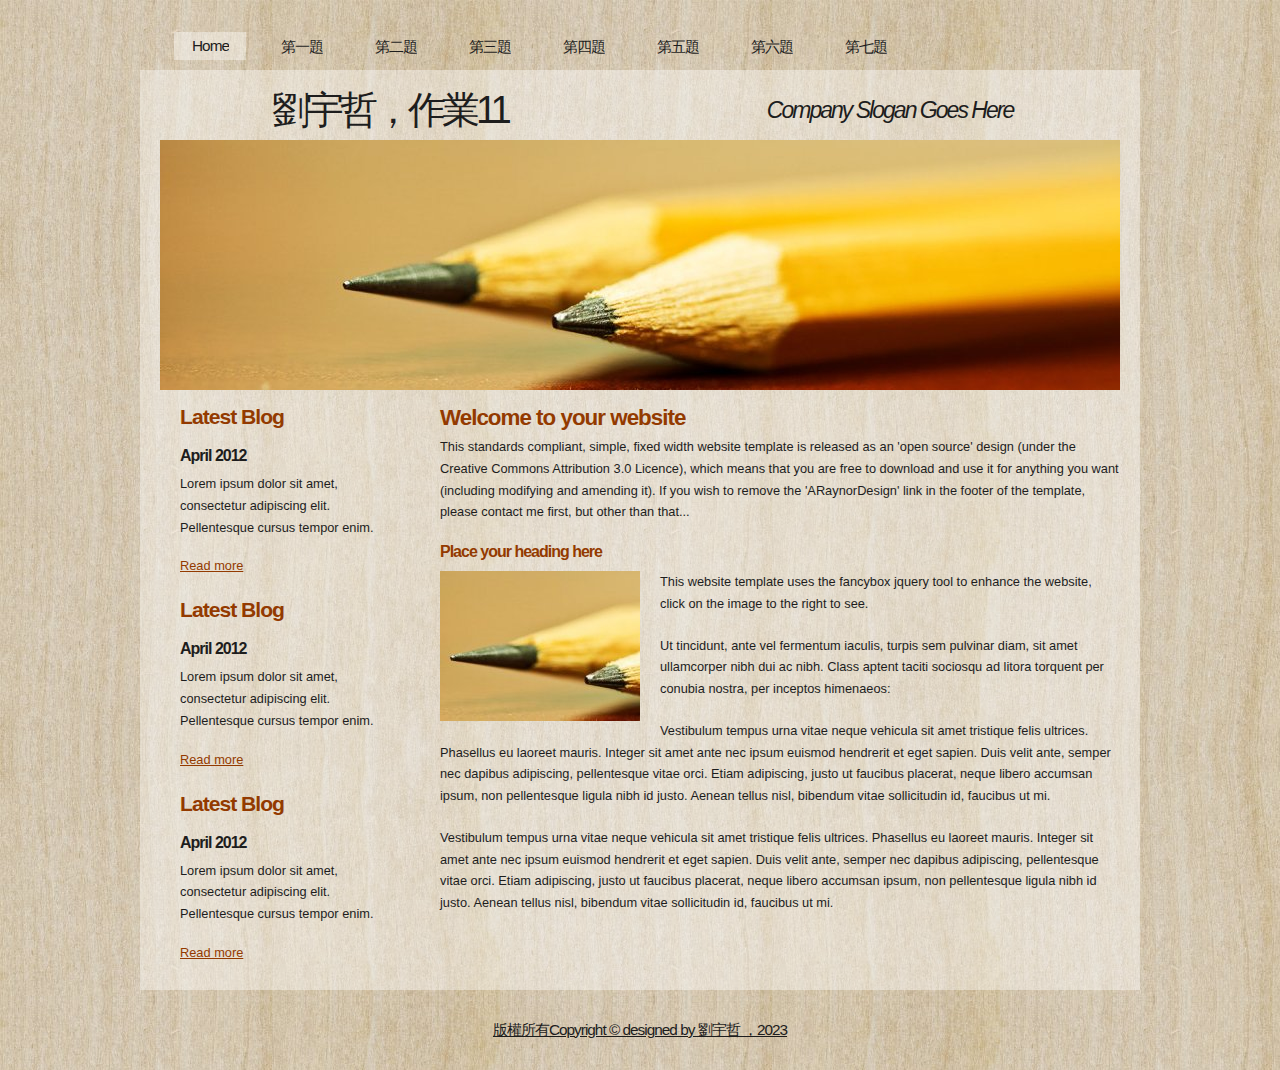
<file: index.html>
<!DOCTYPE html PUBLIC "-//W3C//DTD XHTML 1.1//EN" "http://www.w3.org/TR/xhtml11/DTD/xhtml11.dtd">
<html xmlns="http://www.w3.org/1999/xhtml" xml:lang="en">

<head>
  <title>112570026劉宇哲</title>
  <meta name="description" content="free website template" />
  <meta name="keywords" content="enter your keywords here" />
  <meta http-equiv="content-type" content="text/html; charset=utf-8" />
  <link rel="stylesheet" type="text/css" href="css/style.css" />
  <script type="text/javascript" src="js/jquery.min.js"></script>
  <script type="text/javascript" src="js/jquery.easing.min.js"></script>
  <script type="text/javascript" src="js/jquery.lavalamp.min.js"></script>
  <script type="text/javascript">
    $(function() {
      $("#lava_menu").lavaLamp({
        fx: "backout",
        speed: 700
      });
    });
  </script>
    <script type="text/javascript" src="js/jquery.nivo.slider.pack.js"></script>
    <script type="text/javascript">
    $(window).load(function() {
        $('#slider').nivoSlider();
    });
    </script>
    <!--  -->
<link  rel="stylesheet" href="css/mystyle.css"/>
<!--  -->
</head>

<body>
  <div id="main">	
	<div id="menubar">
      <ul class="lavaLampWithImage" id="lava_menu">
        <li class="current"><a href="index.html">Home</a></li>
        <!--oooooooooooooooooooooooooooooooooooooooooooooooooooooooooooooooooooooooo  -->
        <li><a href="a1.html">第一題</a></li>
        <li><a href="a2.html">第二題</a></li>
        <li><a href="a3.html">第三題</a></li>
        <li><a href="a4.html">第四題</a></li>
        <li><a href="a5.html">第五題</a></li>
        <li><a href="a6.html">第六題</a></li>
        <li><a href="a7.html">第七題</a></li>
        <!--oooooooooooooooooooooooooooooooooooooooooooooooooooooooooooooooooooooooo  -->
      </ul>
	</div><!--close menubar-->	    
	<div id="site_content">        	  
	  <div id="header"> 
        <div id="header_name">
           	   <!--oooooooooooooooooooooooooooooooooooooooooooooooooooooooooooooooooooooooo  -->
          <h1>劉宇哲，作業11</h1>
           <!--oooooooooooooooooooooooooooooooooooooooooooooooooooooooooooooooooooooooo  -->
        </div><!--close header_name-->	
        <div id="header_slogan"> 		
	      <h2>Company Slogan Goes Here</h2>
		 </div><!--close header_slogan-->	
      </div><!--close header-->	
	  <div id="banner_image">
	    <div id="slider-wrapper">        
          <div id="slider" class="nivoSlider">
            <img src="images/slide1.jpg" alt="" />
            <img src="images/slide2.jpg" alt="" />
		  </div>
		</div><!--close slider-wrapper-->
	  </div><!--close banner_image-->			  
      <div id="content">
        <div class="content_item">
          <h1>Welcome to your website</h1>
          <p>This standards compliant, simple, fixed width website template is released as an 'open source' design (under the Creative Commons Attribution 3.0 Licence), which means that you are free to download and use it for anything you want (including modifying and amending it). If you wish to remove the 'ARaynorDesign' link in the footer of the template, please contact me first, but other than that...</p>
          <h3>Place your heading here</h3>
          <div style="width:200px; float:left; padding: 0px 20px 10px 0px;"><img alt="image" src="images/image.jpg" /></div>
          <p>This website template uses the fancybox jquery tool to enhance the website, click on the image to the right to see. </p>
          <p>Ut tincidunt, ante vel fermentum iaculis, turpis sem pulvinar diam, sit amet ullamcorper nibh dui ac nibh. Class aptent taciti sociosqu ad litora torquent per conubia nostra, per inceptos himenaeos:</p>
          <p>Vestibulum tempus urna vitae neque vehicula sit amet tristique felis ultrices. Phasellus eu laoreet mauris. Integer sit amet ante nec ipsum euismod hendrerit et eget sapien. Duis velit ante, semper nec dapibus adipiscing, pellentesque vitae orci. Etiam adipiscing, justo ut faucibus placerat, neque libero accumsan ipsum, non pellentesque ligula nibh id justo. Aenean tellus nisl, bibendum vitae sollicitudin id, faucibus ut mi.</p>
          <p>Vestibulum tempus urna vitae neque vehicula sit amet tristique felis ultrices. Phasellus eu laoreet mauris. Integer sit amet ante nec ipsum euismod hendrerit et eget sapien. Duis velit ante, semper nec dapibus adipiscing, pellentesque vitae orci. Etiam adipiscing, justo ut faucibus placerat, neque libero accumsan ipsum, non pellentesque ligula nibh id justo. Aenean tellus nisl, bibendum vitae sollicitudin id, faucibus ut mi.</p>
		</div><!--close content_item-->	
	      
		<div class="sidebar_container">   		  
		  <div class="sidebar">
            <div class="sidebar_item">
                <h2>Latest Blog</h2>
			    <h4>April 2012</h4>
                <p>Lorem ipsum dolor sit amet, consectetur adipiscing elit. Pellentesque cursus tempor enim.</p>
		          <a href="#">Read more</a>
              </div><!--close sidebar_item--> 
          </div><!--close sidebar-->     		
		  <div class="sidebar">
            <div class="sidebar_item">
              <h2>Latest Blog</h2>
		  	  <h4>April 2012</h4>
              <p>Lorem ipsum dolor sit amet, consectetur adipiscing elit. Pellentesque cursus tempor enim.</p>
		        <a href="#">Read more</a>
            </div><!--close sidebar_item--> 
          </div><!--close sidebar-->  
		  <div class="sidebar">
            <div class="sidebar_item">
              <h2>Latest Blog</h2>
			  <h4>April 2012</h4>
              <p>Lorem ipsum dolor sit amet, consectetur adipiscing elit. Pellentesque cursus tempor enim.</p>
		        <a href="#">Read more</a>
            </div><!--close sidebar_item--> 
          </div><!--close sidebar-->  
        </div><!--close sidebar_container-->	
       <br style="clear:both;" />
      </div><!--close content-->	
    </div><!--close site_content-->	
    <div id="footer">  
	  <div id="footer_content">
       <!--oooooooooooooooooooooooooooooooooooooooooooooooooooooooooooooooooooooooo  -->
        <a href="http://validator.w3.org/check?uri=referer">版權所有Copyright &copy; designed by 劉宇哲
       ，2023</a> 
        <!--oooooooooooooooooooooooooooooooooooooooooooooooooooooooooooooooooooooooo  -->
      </div><!--close footer_content-->	
    </div><!--close footer-->	
  </div><!--close main-->	
</body>
</html>
</file>
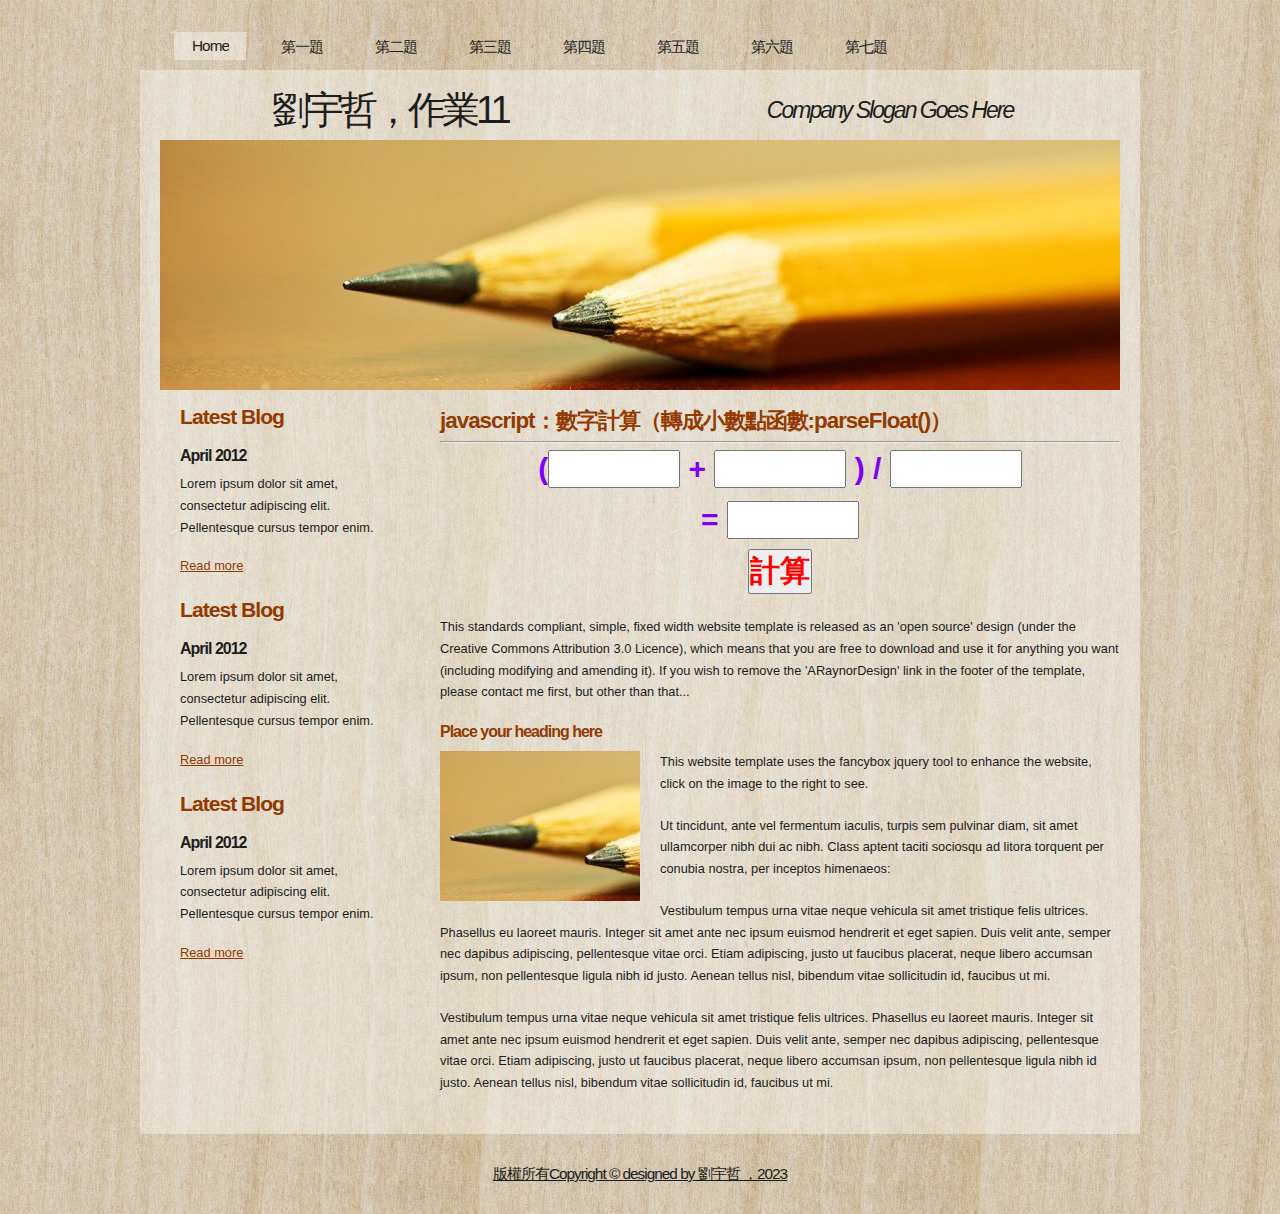
<file: a1.html>
<!DOCTYPE html PUBLIC "-//W3C//DTD XHTML 1.1//EN" "http://www.w3.org/TR/xhtml11/DTD/xhtml11.dtd">
<html xmlns="http://www.w3.org/1999/xhtml" xml:lang="en">

<head>
  <title>112570026劉宇哲</title>
  <meta name="description" content="free website template" />
  <meta name="keywords" content="enter your keywords here" />
  <meta http-equiv="content-type" content="text/html; charset=utf-8" />
  <link rel="stylesheet" type="text/css" href="css/style.css" />
  <script type="text/javascript" src="js/jquery.min.js"></script>
  <script type="text/javascript" src="js/jquery.easing.min.js"></script>
  <script type="text/javascript" src="js/jquery.lavalamp.min.js"></script>
  <script type="text/javascript">
    $(function() {
      $("#lava_menu").lavaLamp({
        fx: "backout",
        speed: 700
      });
    });
  </script>
    <script type="text/javascript" src="js/jquery.nivo.slider.pack.js"></script>
    <script type="text/javascript">
    $(window).load(function() {
        $('#slider').nivoSlider();
    });
    </script>
    <!-- a1 ---------------------------------------------------->
<link  rel="stylesheet" href="css/mystyle.css"/>
<script>
function show(){
n4.value=[parseFloat(n1.value)+ parseFloat(n2.value)]/parseFloat(n3.value)
}
</script>
<!-- a1 ---------------------------------------------------------->
</head>

<body>
  <div id="main">	
	<div id="menubar">
      <ul class="lavaLampWithImage" id="lava_menu">
        <li class="current"><a href="index.html">Home</a></li>
        <li><a href="a1.html">第一題</a></li>
        <li><a href="a2.html">第二題</a></li>
        <li><a href="a3.html">第三題</a></li>
        <li><a href="a4.html">第四題</a></li>
        <li><a href="a5.html">第五題</a></li>
        <li><a href="a6.html">第六題</a></li>
        <li><a href="a7.html">第七題</a></li>
      </ul>
	</div><!--close menubar-->	    
	<div id="site_content">        	  
	  <div id="header"> 
        <div id="header_name"> 	  
          <h1>劉宇哲，作業11</h1>
        </div><!--close header_name-->	
        <div id="header_slogan"> 		
	      <h2>Company Slogan Goes Here</h2>
		 </div><!--close header_slogan-->	
      </div><!--close header-->	
	  <div id="banner_image">
	    <div id="slider-wrapper">        
          <div id="slider" class="nivoSlider">
            <img src="images/slide1.jpg" alt="" />
            <img src="images/slide2.jpg" alt="" />
		  </div>
		</div><!--close slider-wrapper-->
	  </div><!--close banner_image-->			  
      <div id="content">
        <div class="content_item">
           <!--oooooooooooooooooooooooooooooooooooooooooooooooooooooooooooooooooooooooo  -->
          <h1>javascript：數字計算（轉成小數點函數:parseFloat()）</h1>
          <hr>
          <p class="s1">
          (<input type="text" class="s1" size="5" id="n1"> 
          +
          <input type="text" class="s1" size="5" id="n2"> )
          /
          <input type="text" class="s1" size="5" id="n3"> 
          <br>
          =
          <input type="text" class="s1" size="5" id="n4"> 
          <br>
          <input type="button" class="s2" value="計算" onclick="show()">
        </p>
         <!--oooooooooooooooooooooooooooooooooooooooooooooooooooooooooooooooooooooooo  -->





          <p>This standards compliant, simple, fixed width website template is released as an 'open source' design (under the Creative Commons Attribution 3.0 Licence), which means that you are free to download and use it for anything you want (including modifying and amending it). If you wish to remove the 'ARaynorDesign' link in the footer of the template, please contact me first, but other than that...</p>
          <h3>Place your heading here</h3>
          <div style="width:200px; float:left; padding: 0px 20px 10px 0px;"><img alt="image" src="images/image.jpg" /></div>
          <p>This website template uses the fancybox jquery tool to enhance the website, click on the image to the right to see. </p>
          <p>Ut tincidunt, ante vel fermentum iaculis, turpis sem pulvinar diam, sit amet ullamcorper nibh dui ac nibh. Class aptent taciti sociosqu ad litora torquent per conubia nostra, per inceptos himenaeos:</p>
          <p>Vestibulum tempus urna vitae neque vehicula sit amet tristique felis ultrices. Phasellus eu laoreet mauris. Integer sit amet ante nec ipsum euismod hendrerit et eget sapien. Duis velit ante, semper nec dapibus adipiscing, pellentesque vitae orci. Etiam adipiscing, justo ut faucibus placerat, neque libero accumsan ipsum, non pellentesque ligula nibh id justo. Aenean tellus nisl, bibendum vitae sollicitudin id, faucibus ut mi.</p>
          <p>Vestibulum tempus urna vitae neque vehicula sit amet tristique felis ultrices. Phasellus eu laoreet mauris. Integer sit amet ante nec ipsum euismod hendrerit et eget sapien. Duis velit ante, semper nec dapibus adipiscing, pellentesque vitae orci. Etiam adipiscing, justo ut faucibus placerat, neque libero accumsan ipsum, non pellentesque ligula nibh id justo. Aenean tellus nisl, bibendum vitae sollicitudin id, faucibus ut mi.</p>
		</div><!--close content_item-->	
	      
		<div class="sidebar_container">   		  
		  <div class="sidebar">
            <div class="sidebar_item">
                <h2>Latest Blog</h2>
			    <h4>April 2012</h4>
                <p>Lorem ipsum dolor sit amet, consectetur adipiscing elit. Pellentesque cursus tempor enim.</p>
		          <a href="#">Read more</a>
              </div><!--close sidebar_item--> 
          </div><!--close sidebar-->     		
		  <div class="sidebar">
            <div class="sidebar_item">
              <h2>Latest Blog</h2>
		  	  <h4>April 2012</h4>
              <p>Lorem ipsum dolor sit amet, consectetur adipiscing elit. Pellentesque cursus tempor enim.</p>
		        <a href="#">Read more</a>
            </div><!--close sidebar_item--> 
          </div><!--close sidebar-->  
		  <div class="sidebar">
            <div class="sidebar_item">
              <h2>Latest Blog</h2>
			  <h4>April 2012</h4>
              <p>Lorem ipsum dolor sit amet, consectetur adipiscing elit. Pellentesque cursus tempor enim.</p>
		        <a href="#">Read more</a>
            </div><!--close sidebar_item--> 
          </div><!--close sidebar-->  
        </div><!--close sidebar_container-->	
       <br style="clear:both;" />
      </div><!--close content-->	
    </div><!--close site_content-->	
    <div id="footer">  
	  <div id="footer_content">
        <a href="http://validator.w3.org/check?uri=referer">版權所有Copyright &copy; designed by 劉宇哲
       ，2023</a> 
      </div><!--close footer_content-->	
    </div><!--close footer-->	
  </div><!--close main-->	
</body>
</html>
</file>
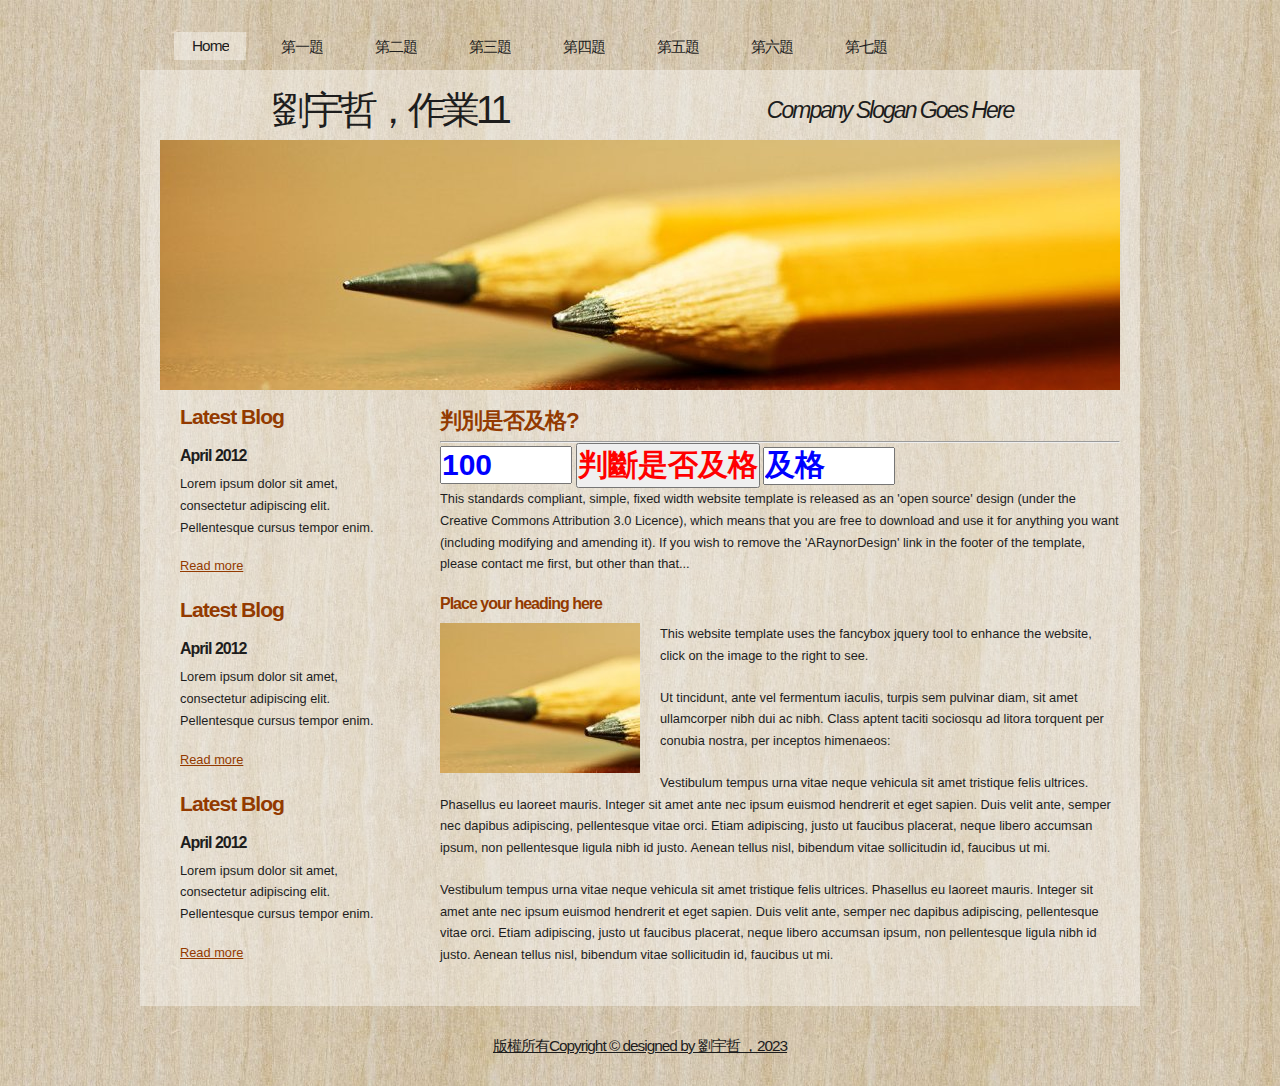
<file: a2.html>
<!DOCTYPE html PUBLIC "-//W3C//DTD XHTML 1.1//EN" "http://www.w3.org/TR/xhtml11/DTD/xhtml11.dtd">
<html xmlns="http://www.w3.org/1999/xhtml" xml:lang="en">

<head>
  <title>112570026劉宇哲</title>
  <meta name="description" content="free website template" />
  <meta name="keywords" content="enter your keywords here" />
  <meta http-equiv="content-type" content="text/html; charset=utf-8" />
  <link rel="stylesheet" type="text/css" href="css/style.css" />
  <script type="text/javascript" src="js/jquery.min.js"></script>
  <script type="text/javascript" src="js/jquery.easing.min.js"></script>
  <script type="text/javascript" src="js/jquery.lavalamp.min.js"></script>
  <script type="text/javascript">
    $(function() {
      $("#lava_menu").lavaLamp({
        fx: "backout",
        speed: 700
      });
    });
  </script>
    <script type="text/javascript" src="js/jquery.nivo.slider.pack.js"></script>
    <script type="text/javascript">
    $(window).load(function() {
        $('#slider').nivoSlider();
    });
    </script>
<link  rel="stylesheet" href="css/mystyle.css"/>


<!-- ooooooooooooooooooooooooooooooooooooooooooooooooooooooooooo -->
<script>
function show(){
a1=parseInt(j1.value)

if(a1>=60){
j2.value="及格"
}
else{
  j2.value="不及格"
}
}
</script>
<!-- ooooooooooooooooooooooooooooooooooooooooooooooooooooooooooo -->

</head>

<body>
  <div id="main">	
	<div id="menubar">
      <ul class="lavaLampWithImage" id="lava_menu">
        <li class="current"><a href="index.html">Home</a></li>
        <li><a href="a1.html">第一題</a></li>
        <li><a href="a2.html">第二題</a></li>
        <li><a href="a3.html">第三題</a></li>
        <li><a href="a4.html">第四題</a></li>
        <li><a href="a5.html">第五題</a></li>
        <li><a href="a6.html">第六題</a></li>
        <li><a href="a7.html">第七題</a></li>
      </ul>
	</div><!--close menubar-->	    
	<div id="site_content">        	  
	  <div id="header"> 
        <div id="header_name"> 	  
          <h1>劉宇哲，作業11</h1>
        </div><!--close header_name-->	
        <div id="header_slogan"> 		
	      <h2>Company Slogan Goes Here</h2>
		 </div><!--close header_slogan-->	
      </div><!--close header-->	
	  <div id="banner_image">
	    <div id="slider-wrapper">        
          <div id="slider" class="nivoSlider">
            <img src="images/slide1.jpg" alt="" />
            <img src="images/slide2.jpg" alt="" />
		  </div>
		</div><!--close slider-wrapper-->
	  </div><!--close banner_image-->			  
      <div id="content">
        <div class="content_item">
          <!-- ooooooooooooooooooooooooooooooooooooooooooooooooooooooooooo -->

          <h1>判別是否及格?</h1>
          <hr>
          <input type="text" class="s3" id="j1" size="5" value="100">
          <input type="button" class="s2" onclick="show()" value="判斷是否及格">
          <input type="text" class="s3" id="j2" size="5" value="及格">
<!-- ooooooooooooooooooooooooooooooooooooooooooooooooooooooooooooooooooooooooooooooooo -->








          <p>This standards compliant, simple, fixed width website template is released as an 'open source' design (under the Creative Commons Attribution 3.0 Licence), which means that you are free to download and use it for anything you want (including modifying and amending it). If you wish to remove the 'ARaynorDesign' link in the footer of the template, please contact me first, but other than that...</p>
          <h3>Place your heading here</h3>
          <div style="width:200px; float:left; padding: 0px 20px 10px 0px;"><img alt="image" src="images/image.jpg" /></div>
          <p>This website template uses the fancybox jquery tool to enhance the website, click on the image to the right to see. </p>
          <p>Ut tincidunt, ante vel fermentum iaculis, turpis sem pulvinar diam, sit amet ullamcorper nibh dui ac nibh. Class aptent taciti sociosqu ad litora torquent per conubia nostra, per inceptos himenaeos:</p>
          <p>Vestibulum tempus urna vitae neque vehicula sit amet tristique felis ultrices. Phasellus eu laoreet mauris. Integer sit amet ante nec ipsum euismod hendrerit et eget sapien. Duis velit ante, semper nec dapibus adipiscing, pellentesque vitae orci. Etiam adipiscing, justo ut faucibus placerat, neque libero accumsan ipsum, non pellentesque ligula nibh id justo. Aenean tellus nisl, bibendum vitae sollicitudin id, faucibus ut mi.</p>
          <p>Vestibulum tempus urna vitae neque vehicula sit amet tristique felis ultrices. Phasellus eu laoreet mauris. Integer sit amet ante nec ipsum euismod hendrerit et eget sapien. Duis velit ante, semper nec dapibus adipiscing, pellentesque vitae orci. Etiam adipiscing, justo ut faucibus placerat, neque libero accumsan ipsum, non pellentesque ligula nibh id justo. Aenean tellus nisl, bibendum vitae sollicitudin id, faucibus ut mi.</p>
		</div><!--close content_item-->	
	      
		<div class="sidebar_container">   		  
		  <div class="sidebar">
            <div class="sidebar_item">
                <h2>Latest Blog</h2>
			    <h4>April 2012</h4>
                <p>Lorem ipsum dolor sit amet, consectetur adipiscing elit. Pellentesque cursus tempor enim.</p>
		          <a href="#">Read more</a>
              </div><!--close sidebar_item--> 
          </div><!--close sidebar-->     		
		  <div class="sidebar">
            <div class="sidebar_item">
              <h2>Latest Blog</h2>
		  	  <h4>April 2012</h4>
              <p>Lorem ipsum dolor sit amet, consectetur adipiscing elit. Pellentesque cursus tempor enim.</p>
		        <a href="#">Read more</a>
            </div><!--close sidebar_item--> 
          </div><!--close sidebar-->  
		  <div class="sidebar">
            <div class="sidebar_item">
              <h2>Latest Blog</h2>
			  <h4>April 2012</h4>
              <p>Lorem ipsum dolor sit amet, consectetur adipiscing elit. Pellentesque cursus tempor enim.</p>
		        <a href="#">Read more</a>
            </div><!--close sidebar_item--> 
          </div><!--close sidebar-->  
        </div><!--close sidebar_container-->	
       <br style="clear:both;" />
      </div><!--close content-->	
    </div><!--close site_content-->	
    <div id="footer">  
	  <div id="footer_content">
        <a href="http://validator.w3.org/check?uri=referer">版權所有Copyright &copy; designed by 劉宇哲
       ，2023</a> 
      </div><!--close footer_content-->	
    </div><!--close footer-->	
  </div><!--close main-->	
</body>
</html>
</file>
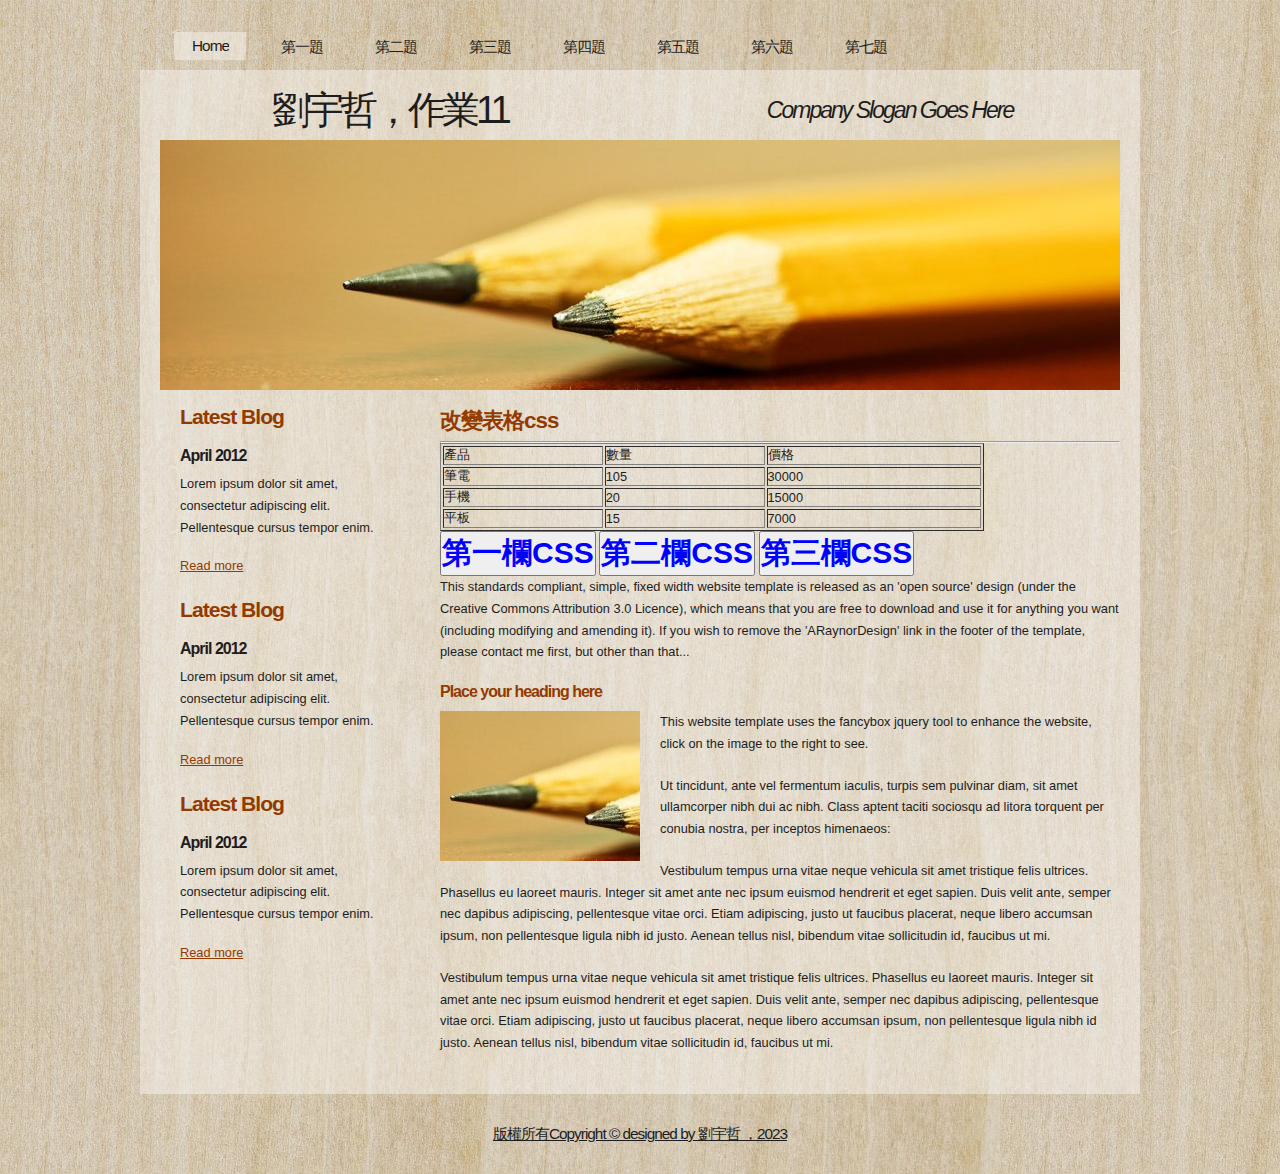
<file: a3.html>
<!DOCTYPE html PUBLIC "-//W3C//DTD XHTML 1.1//EN" "http://www.w3.org/TR/xhtml11/DTD/xhtml11.dtd">
<html xmlns="http://www.w3.org/1999/xhtml" xml:lang="en">

<head>
  <title>112570026劉宇哲</title>
  <meta name="description" content="free website template" />
  <meta name="keywords" content="enter your keywords here" />
  <meta http-equiv="content-type" content="text/html; charset=utf-8" />
  <link rel="stylesheet" type="text/css" href="css/style.css" />
  <script type="text/javascript" src="js/jquery.min.js"></script>
  <script type="text/javascript" src="js/jquery.easing.min.js"></script>
  <script type="text/javascript" src="js/jquery.lavalamp.min.js"></script>
  <script type="text/javascript">
    $(function() {
      $("#lava_menu").lavaLamp({
        fx: "backout",
        speed: 700
      });
    });
  </script>
    <script type="text/javascript" src="js/jquery.nivo.slider.pack.js"></script>
    <script type="text/javascript">
    $(window).load(function() {
        $('#slider').nivoSlider();
    });
    </script>
<link  rel="stylesheet" href="css/mystyle.css"/>

<!-- --------oooooooooooooooooooooooooooooooooooooooooooooooooooooo -->
<script>
function show1(){
document.getElementById("p1").className="s1"
document.getElementById("p2").className="s1"
document.getElementById("p3").className="s1"
document.getElementById("p4").className="s1"
}
</script>

<script>
  function show2(){
  document.getElementById("n1").className="s2"
  document.getElementById("n2").className="s2"
  document.getElementById("n3").className="s2"
  document.getElementById("n4").className="s2"
  }
  </script>
<script>
  function show3(){
  document.getElementById("c1").className="s3"
  document.getElementById("c2").className="s3"
  document.getElementById("c3").className="s3"
  document.getElementById("c4").className="s3"
  }
  </script>
<!-- --------oooooooooooooooooooooooooooooooooooooooooooooooooooooo -->

</head>

<body>
  <div id="main">	
	<div id="menubar">
      <ul class="lavaLampWithImage" id="lava_menu">
        <li class="current"><a href="index.html">Home</a></li>
        <li><a href="a1.html">第一題</a></li>
        <li><a href="a2.html">第二題</a></li>
        <li><a href="a3.html">第三題</a></li>
        <li><a href="a4.html">第四題</a></li>
        <li><a href="a5.html">第五題</a></li>
        <li><a href="a6.html">第六題</a></li>
        <li><a href="a7.html">第七題</a></li>
      </ul>
	</div><!--close menubar-->	    
	<div id="site_content">        	  
	  <div id="header"> 
        <div id="header_name"> 	  
          <h1>劉宇哲，作業11</h1>
        </div><!--close header_name-->	
        <div id="header_slogan"> 		
	      <h2>Company Slogan Goes Here</h2>
		 </div><!--close header_slogan-->	
      </div><!--close header-->	
	  <div id="banner_image">
	    <div id="slider-wrapper">        
          <div id="slider" class="nivoSlider">
            <img src="images/slide1.jpg" alt="" />
            <img src="images/slide2.jpg" alt="" />
		  </div>
		</div><!--close slider-wrapper-->
	  </div><!--close banner_image-->			  
      <div id="content">
        <div class="content_item">
          <!-- --------oooooooooooooooooooooooooooooooooooooooooooooooooooooo -->
          <h1>改變表格css</h1>
          <hr>
          <table border="1" width="80%">

            <tr>
              <td id="p1">產品</td>
              <td id="n1">數量</td>
              <td id="c1">價格</td>     
            </tr>

            <tr>
              <td id="p2">筆電</td>
              <td id="n2">105</td>
              <td id="c2">30000</td>     
            </tr>

            <tr>
              <td id="p3">手機</td>
              <td id="n3">20</td>
              <td id="c3">15000</td>     
            </tr>

            <tr>
              <td id="p4">平板</td>
              <td id="n4">15</td>
              <td id="c4">7000</td>     
            </tr>


          </table>
          <button onclick="show1()" class="s3">第一欄CSS</button>
          <button onclick="show2()" class="s3">第二欄CSS</button>
          <button onclick="show3()" class="s3">第三欄CSS</button>
          <!-- <input type="button" value="第一欄css" class="s3"> -->
          <!-- <input type="button" value="第二欄css" class="s3"> -->
          <!-- <input type="button" value="第三欄css" class="s3"> -->
 <!-- --------ooooooooooooooooooooooooooooooooooooooooooooooooo00000000ooooooooooooooooooooooooooooo -->







          <p>This standards compliant, simple, fixed width website template is released as an 'open source' design (under the Creative Commons Attribution 3.0 Licence), which means that you are free to download and use it for anything you want (including modifying and amending it). If you wish to remove the 'ARaynorDesign' link in the footer of the template, please contact me first, but other than that...</p>
          <h3>Place your heading here</h3>
          <div style="width:200px; float:left; padding: 0px 20px 10px 0px;"><img alt="image" src="images/image.jpg" /></div>
          <p>This website template uses the fancybox jquery tool to enhance the website, click on the image to the right to see. </p>
          <p>Ut tincidunt, ante vel fermentum iaculis, turpis sem pulvinar diam, sit amet ullamcorper nibh dui ac nibh. Class aptent taciti sociosqu ad litora torquent per conubia nostra, per inceptos himenaeos:</p>
          <p>Vestibulum tempus urna vitae neque vehicula sit amet tristique felis ultrices. Phasellus eu laoreet mauris. Integer sit amet ante nec ipsum euismod hendrerit et eget sapien. Duis velit ante, semper nec dapibus adipiscing, pellentesque vitae orci. Etiam adipiscing, justo ut faucibus placerat, neque libero accumsan ipsum, non pellentesque ligula nibh id justo. Aenean tellus nisl, bibendum vitae sollicitudin id, faucibus ut mi.</p>
          <p>Vestibulum tempus urna vitae neque vehicula sit amet tristique felis ultrices. Phasellus eu laoreet mauris. Integer sit amet ante nec ipsum euismod hendrerit et eget sapien. Duis velit ante, semper nec dapibus adipiscing, pellentesque vitae orci. Etiam adipiscing, justo ut faucibus placerat, neque libero accumsan ipsum, non pellentesque ligula nibh id justo. Aenean tellus nisl, bibendum vitae sollicitudin id, faucibus ut mi.</p>
		</div><!--close content_item-->	
	      
		<div class="sidebar_container">   		  
		  <div class="sidebar">
            <div class="sidebar_item">
                <h2>Latest Blog</h2>
			    <h4>April 2012</h4>
                <p>Lorem ipsum dolor sit amet, consectetur adipiscing elit. Pellentesque cursus tempor enim.</p>
		          <a href="#">Read more</a>
              </div><!--close sidebar_item--> 
          </div><!--close sidebar-->     		
		  <div class="sidebar">
            <div class="sidebar_item">
              <h2>Latest Blog</h2>
		  	  <h4>April 2012</h4>
              <p>Lorem ipsum dolor sit amet, consectetur adipiscing elit. Pellentesque cursus tempor enim.</p>
		        <a href="#">Read more</a>
            </div><!--close sidebar_item--> 
          </div><!--close sidebar-->  
		  <div class="sidebar">
            <div class="sidebar_item">
              <h2>Latest Blog</h2>
			  <h4>April 2012</h4>
              <p>Lorem ipsum dolor sit amet, consectetur adipiscing elit. Pellentesque cursus tempor enim.</p>
		        <a href="#">Read more</a>
            </div><!--close sidebar_item--> 
          </div><!--close sidebar-->  
        </div><!--close sidebar_container-->	
       <br style="clear:both;" />
      </div><!--close content-->	
    </div><!--close site_content-->	
    <div id="footer">  
	  <div id="footer_content">
        <a href="http://validator.w3.org/check?uri=referer">版權所有Copyright &copy; designed by 劉宇哲
       ，2023</a> 
      </div><!--close footer_content-->	
    </div><!--close footer-->	
  </div><!--close main-->	
</body>
</html>
</file>
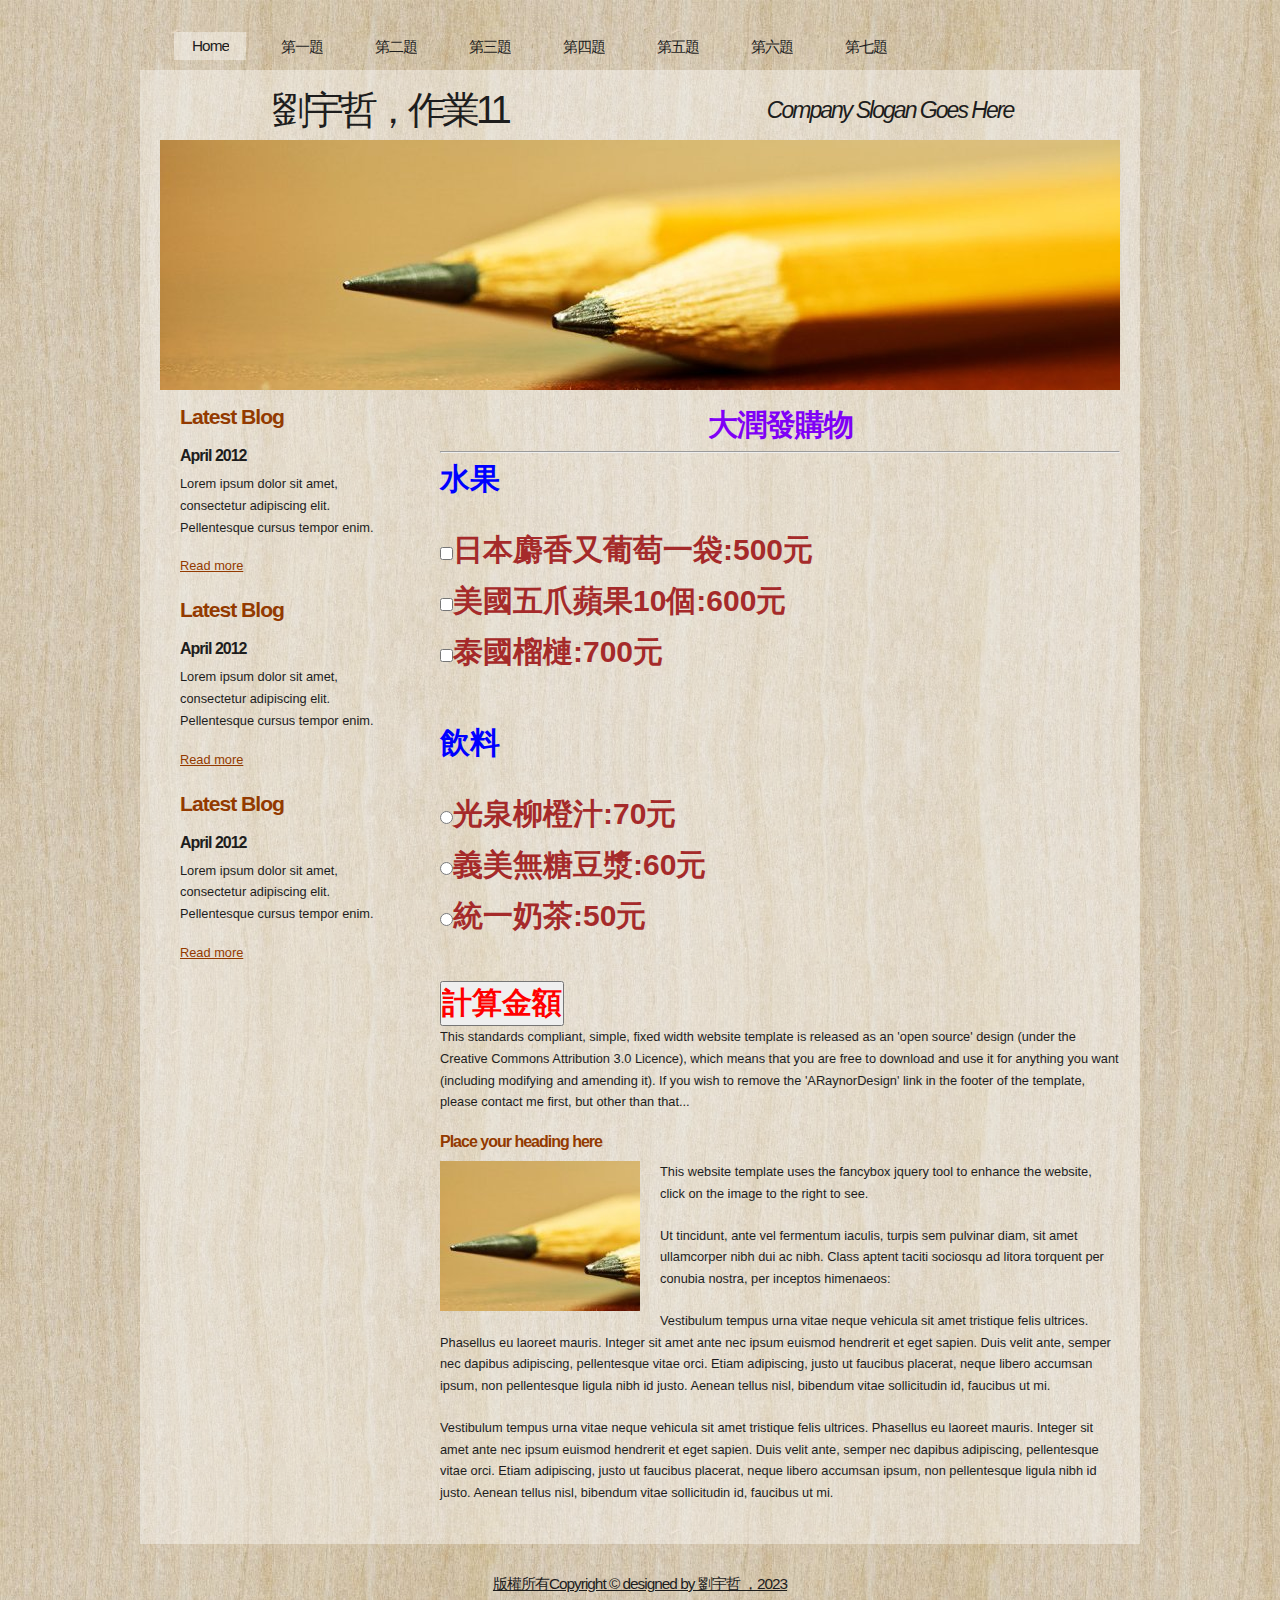
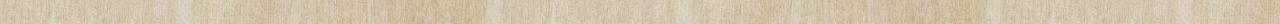
<file: a4.html>
<!DOCTYPE html PUBLIC "-//W3C//DTD XHTML 1.1//EN" "http://www.w3.org/TR/xhtml11/DTD/xhtml11.dtd">
<html xmlns="http://www.w3.org/1999/xhtml" xml:lang="en">

<head>
  <title>112570026劉宇哲</title>
  <meta name="description" content="free website template" />
  <meta name="keywords" content="enter your keywords here" />
  <meta http-equiv="content-type" content="text/html; charset=utf-8" />
  <link rel="stylesheet" type="text/css" href="css/style.css" />
  <script type="text/javascript" src="js/jquery.min.js"></script>
  <script type="text/javascript" src="js/jquery.easing.min.js"></script>
  <script type="text/javascript" src="js/jquery.lavalamp.min.js"></script>
  <script type="text/javascript">
    $(function() {
      $("#lava_menu").lavaLamp({
        fx: "backout",
        speed: 700
      });
    });
  </script>
    <script type="text/javascript" src="js/jquery.nivo.slider.pack.js"></script>
    <script type="text/javascript">
    $(window).load(function() {
        $('#slider').nivoSlider();
    });
    </script>
<link  rel="stylesheet" href="css/mystyle.css"/>
<!-- oooooooooooooooooooooooooooooooooooooooooooooooooooooooooooooooooooooooooooooooooooooooooo -->
<script>
function show(){
money=0
if(f1.checked==true){
  money+=500
}
if(f2.checked==true){
  money+=600
}
if(f3.checked==true){
  money+=700
}


if(d1.checked==true){
  money+=70
}
else if(d2.checked==true){
money+=60
}
else if(d3.checked==true){
money+=50
}
alert("總金額="+money)
}
</script>
<!-- ooooooooooooooooooooooooooooooooooooooooooooooooooooooooooooooooooooooooooo -->
</head>

<body>
  <div id="main">	
	<div id="menubar">
      <ul class="lavaLampWithImage" id="lava_menu">
        <li class="current"><a href="index.html">Home</a></li>
        <li><a href="a1.html">第一題</a></li>
        <li><a href="a2.html">第二題</a></li>
        <li><a href="a3.html">第三題</a></li>
        <li><a href="a4.html">第四題</a></li>
        <li><a href="a5.html">第五題</a></li>
        <li><a href="a6.html">第六題</a></li>
        <li><a href="a7.html">第七題</a></li>
      </ul>
	</div><!--close menubar-->	    
	<div id="site_content">        	  
	  <div id="header"> 
        <div id="header_name"> 	  
          <h1>劉宇哲，作業11</h1>
        </div><!--close header_name-->	
        <div id="header_slogan"> 		
	      <h2>Company Slogan Goes Here</h2>
		 </div><!--close header_slogan-->	
      </div><!--close header-->	
	  <div id="banner_image">
	    <div id="slider-wrapper">        
          <div id="slider" class="nivoSlider">
            <img src="images/slide1.jpg" alt="" />
            <img src="images/slide2.jpg" alt="" />
		  </div>
		</div><!--close slider-wrapper-->
	  </div><!--close banner_image-->			  
      <div id="content">
        <div class="content_item">
          <!-- ooooooooooooooooooooooooooooooooooooooooooooooooooooooooooooooooooooooooooooooooooooo -->
          <h1 class="s1">大潤發購物</h1>
          <hr>
          <p class="s3">水果
            
            <p class="s4">
            <input type="checkbox" class="s4" id="f1">日本麝香又葡萄一袋:500元
            <br>
            <input type="checkbox" class="s4" id="f2">美國五爪蘋果10個:600元
            <br>
            <input type="checkbox" class="s4" id="f3">泰國榴槤:700元
          </p>
          </p>
          <p class="s3">飲料
           
            <p class="s4">
            <input type="radio" class="s4" name="dr" id="d1">光泉柳橙汁:70元
            <br>
            <input type="radio" class="s4" name="dr" id="d2">義美無糖豆漿:60元
            <br>
            <input type="radio" class="s4" name="dr" id="d3">統一奶茶:50元
          </p>
          </p>
          <input type="button" value="計算金額" class="s2" onclick="show()">
<!-- oooooooooooooooooooooooooooooooooooooooooooooooooooooooooooooooooooooooooooooooooooooooooooooooo -->
























          <p>This standards compliant, simple, fixed width website template is released as an 'open source' design (under the Creative Commons Attribution 3.0 Licence), which means that you are free to download and use it for anything you want (including modifying and amending it). If you wish to remove the 'ARaynorDesign' link in the footer of the template, please contact me first, but other than that...</p>
          <h3>Place your heading here</h3>
          <div style="width:200px; float:left; padding: 0px 20px 10px 0px;"><img alt="image" src="images/image.jpg" /></div>
          <p>This website template uses the fancybox jquery tool to enhance the website, click on the image to the right to see. </p>
          <p>Ut tincidunt, ante vel fermentum iaculis, turpis sem pulvinar diam, sit amet ullamcorper nibh dui ac nibh. Class aptent taciti sociosqu ad litora torquent per conubia nostra, per inceptos himenaeos:</p>
          <p>Vestibulum tempus urna vitae neque vehicula sit amet tristique felis ultrices. Phasellus eu laoreet mauris. Integer sit amet ante nec ipsum euismod hendrerit et eget sapien. Duis velit ante, semper nec dapibus adipiscing, pellentesque vitae orci. Etiam adipiscing, justo ut faucibus placerat, neque libero accumsan ipsum, non pellentesque ligula nibh id justo. Aenean tellus nisl, bibendum vitae sollicitudin id, faucibus ut mi.</p>
          <p>Vestibulum tempus urna vitae neque vehicula sit amet tristique felis ultrices. Phasellus eu laoreet mauris. Integer sit amet ante nec ipsum euismod hendrerit et eget sapien. Duis velit ante, semper nec dapibus adipiscing, pellentesque vitae orci. Etiam adipiscing, justo ut faucibus placerat, neque libero accumsan ipsum, non pellentesque ligula nibh id justo. Aenean tellus nisl, bibendum vitae sollicitudin id, faucibus ut mi.</p>
		</div><!--close content_item-->	
	      
		<div class="sidebar_container">   		  
		  <div class="sidebar">
            <div class="sidebar_item">
                <h2>Latest Blog</h2>
			    <h4>April 2012</h4>
                <p>Lorem ipsum dolor sit amet, consectetur adipiscing elit. Pellentesque cursus tempor enim.</p>
		          <a href="#">Read more</a>
              </div><!--close sidebar_item--> 
          </div><!--close sidebar-->     		
		  <div class="sidebar">
            <div class="sidebar_item">
              <h2>Latest Blog</h2>
		  	  <h4>April 2012</h4>
              <p>Lorem ipsum dolor sit amet, consectetur adipiscing elit. Pellentesque cursus tempor enim.</p>
		        <a href="#">Read more</a>
            </div><!--close sidebar_item--> 
          </div><!--close sidebar-->  
		  <div class="sidebar">
            <div class="sidebar_item">
              <h2>Latest Blog</h2>
			  <h4>April 2012</h4>
              <p>Lorem ipsum dolor sit amet, consectetur adipiscing elit. Pellentesque cursus tempor enim.</p>
		        <a href="#">Read more</a>
            </div><!--close sidebar_item--> 
          </div><!--close sidebar-->  
        </div><!--close sidebar_container-->	
       <br style="clear:both;" />
      </div><!--close content-->	
    </div><!--close site_content-->	
    <div id="footer">  
	  <div id="footer_content">
        <a href="http://validator.w3.org/check?uri=referer">版權所有Copyright &copy; designed by 劉宇哲
       ，2023</a> 
      </div><!--close footer_content-->	
    </div><!--close footer-->	
  </div><!--close main-->	
</body>
</html>
</file>
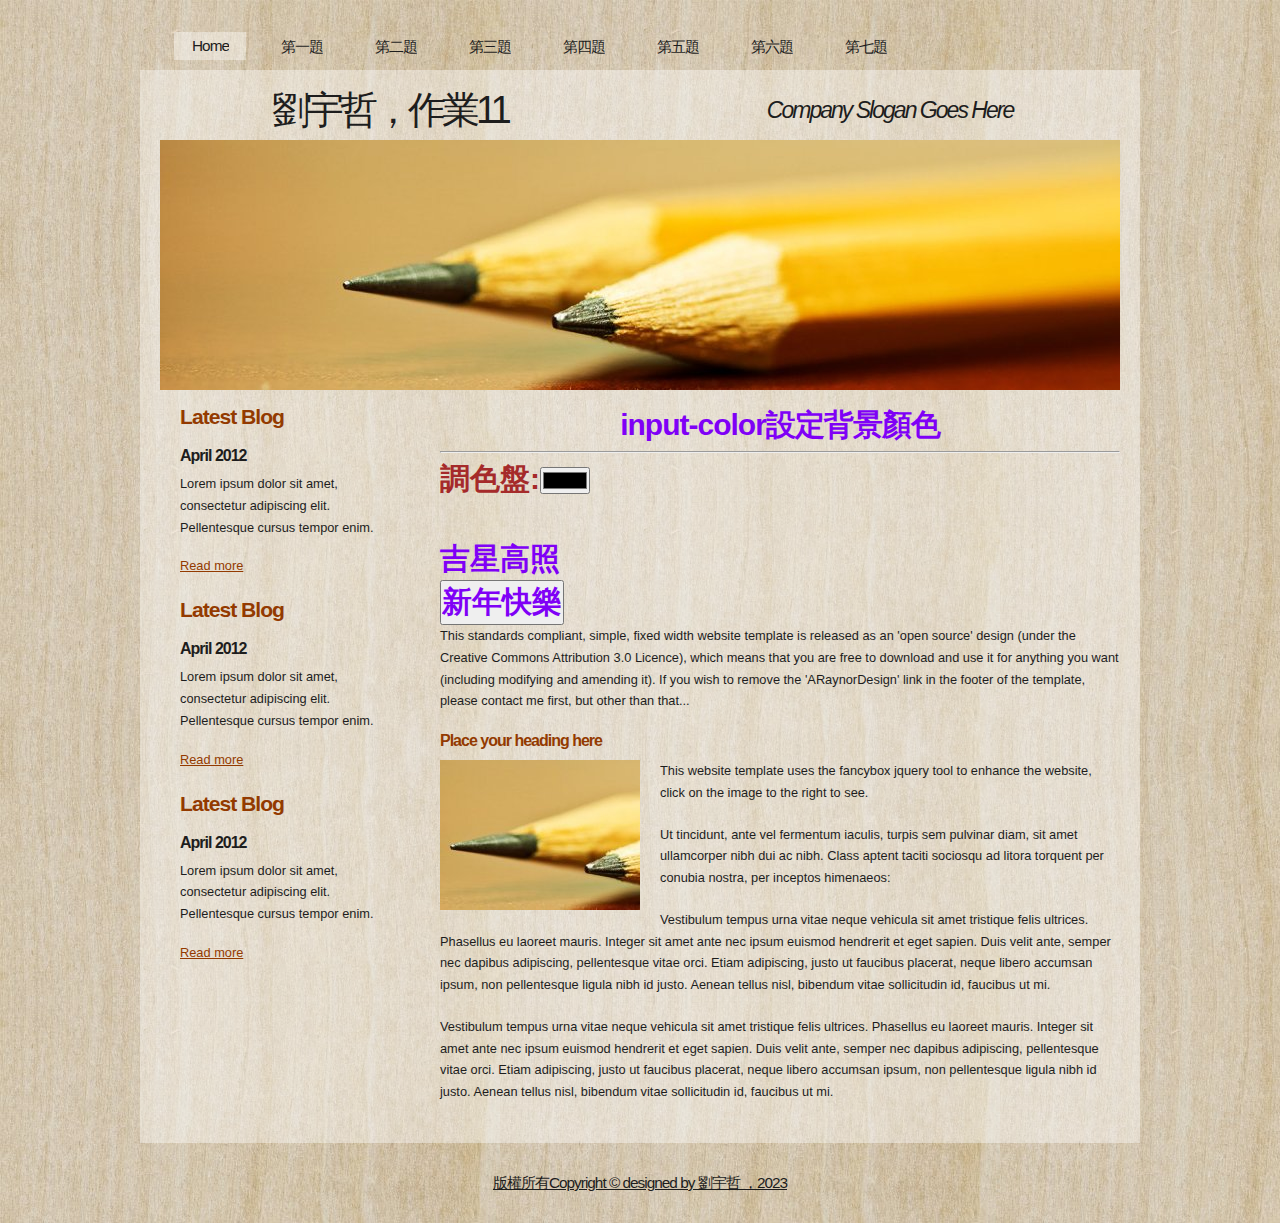
<file: a5.html>
<!DOCTYPE html PUBLIC "-//W3C//DTD XHTML 1.1//EN" "http://www.w3.org/TR/xhtml11/DTD/xhtml11.dtd">
<html xmlns="http://www.w3.org/1999/xhtml" xml:lang="en">

<head>
  <title>112570026劉宇哲</title>
  <meta name="description" content="free website template" />
  <meta name="keywords" content="enter your keywords here" />
  <meta http-equiv="content-type" content="text/html; charset=utf-8" />
  <link rel="stylesheet" type="text/css" href="css/style.css" />
  <script type="text/javascript" src="js/jquery.min.js"></script>
  <script type="text/javascript" src="js/jquery.easing.min.js"></script>
  <script type="text/javascript" src="js/jquery.lavalamp.min.js"></script>
  <script type="text/javascript">
    $(function() {
      $("#lava_menu").lavaLamp({
        fx: "backout",
        speed: 700
      });
    });
  </script>
    <script type="text/javascript" src="js/jquery.nivo.slider.pack.js"></script>
    <script type="text/javascript">
    $(window).load(function() {
        $('#slider').nivoSlider();
    });
    </script>
<link  rel="stylesheet" href="css/mystyle.css"/>
<!-- ooooooooooooooooooooooooooooooooooooooooooooooooooooooooooooooooooooooooooooooooooooo -->
<script>
function show(){
b1.style.backgroundColor=c1.value
document.getElementById("l1").style.backgroundColor=c1.value
}
</script>
<!-- ooooooooooooooooooooooooooooooooooooooooooooooooooooooooooooooooooooooooooooooooooooo -->
</head>

<body>
  <div id="main">	
	<div id="menubar">
      <ul class="lavaLampWithImage" id="lava_menu">
        <li class="current"><a href="index.html">Home</a></li>
        <li><a href="a1.html">第一題</a></li>
        <li><a href="a2.html">第二題</a></li>
        <li><a href="a3.html">第三題</a></li>
        <li><a href="a4.html">第四題</a></li>
        <li><a href="a5.html">第五題</a></li>
        <li><a href="a6.html">第六題</a></li>
        <li><a href="a7.html">第七題</a></li>
      </ul>
	</div><!--close menubar-->	    
	<div id="site_content">        	  
	  <div id="header"> 
        <div id="header_name"> 	  
          <h1>劉宇哲，作業11</h1>
        </div><!--close header_name-->	
        <div id="header_slogan"> 		
	      <h2>Company Slogan Goes Here</h2>
		 </div><!--close header_slogan-->	
      </div><!--close header-->	
	  <div id="banner_image">
	    <div id="slider-wrapper">        
          <div id="slider" class="nivoSlider">
            <img src="images/slide1.jpg" alt="" />
            <img src="images/slide2.jpg" alt="" />
		  </div>
		</div><!--close slider-wrapper-->
	  </div><!--close banner_image-->			  
      <div id="content">
        <div class="content_item">
          <!-- ooooooooooooooooooooooooooooooooooooooooooooooooooooooooooooooooooooooooooooooooooooo -->
          <h1 class="s1">input-color設定背景顏色</h1>
          <hr>
          <p class="s4">調色盤:<input type="color" onchange="show()" id="c1"></p>
          <br>
          <label class="s1" id="l1">吉星高照</label>
          <br>
          <input type="button" value="新年快樂" class="s1" id="b1" size="7">
<!-- ooooooooooooooooooooooooooooooooooooooooooooooooooooooooooooooooooooooooooooooooooooo -->











          <p>This standards compliant, simple, fixed width website template is released as an 'open source' design (under the Creative Commons Attribution 3.0 Licence), which means that you are free to download and use it for anything you want (including modifying and amending it). If you wish to remove the 'ARaynorDesign' link in the footer of the template, please contact me first, but other than that...</p>
          <h3>Place your heading here</h3>
          <div style="width:200px; float:left; padding: 0px 20px 10px 0px;"><img alt="image" src="images/image.jpg" /></div>
          <p>This website template uses the fancybox jquery tool to enhance the website, click on the image to the right to see. </p>
          <p>Ut tincidunt, ante vel fermentum iaculis, turpis sem pulvinar diam, sit amet ullamcorper nibh dui ac nibh. Class aptent taciti sociosqu ad litora torquent per conubia nostra, per inceptos himenaeos:</p>
          <p>Vestibulum tempus urna vitae neque vehicula sit amet tristique felis ultrices. Phasellus eu laoreet mauris. Integer sit amet ante nec ipsum euismod hendrerit et eget sapien. Duis velit ante, semper nec dapibus adipiscing, pellentesque vitae orci. Etiam adipiscing, justo ut faucibus placerat, neque libero accumsan ipsum, non pellentesque ligula nibh id justo. Aenean tellus nisl, bibendum vitae sollicitudin id, faucibus ut mi.</p>
          <p>Vestibulum tempus urna vitae neque vehicula sit amet tristique felis ultrices. Phasellus eu laoreet mauris. Integer sit amet ante nec ipsum euismod hendrerit et eget sapien. Duis velit ante, semper nec dapibus adipiscing, pellentesque vitae orci. Etiam adipiscing, justo ut faucibus placerat, neque libero accumsan ipsum, non pellentesque ligula nibh id justo. Aenean tellus nisl, bibendum vitae sollicitudin id, faucibus ut mi.</p>
		</div><!--close content_item-->	
	      
		<div class="sidebar_container">   		  
		  <div class="sidebar">
            <div class="sidebar_item">
                <h2>Latest Blog</h2>
			    <h4>April 2012</h4>
                <p>Lorem ipsum dolor sit amet, consectetur adipiscing elit. Pellentesque cursus tempor enim.</p>
		          <a href="#">Read more</a>
              </div><!--close sidebar_item--> 
          </div><!--close sidebar-->     		
		  <div class="sidebar">
            <div class="sidebar_item">
              <h2>Latest Blog</h2>
		  	  <h4>April 2012</h4>
              <p>Lorem ipsum dolor sit amet, consectetur adipiscing elit. Pellentesque cursus tempor enim.</p>
		        <a href="#">Read more</a>
            </div><!--close sidebar_item--> 
          </div><!--close sidebar-->  
		  <div class="sidebar">
            <div class="sidebar_item">
              <h2>Latest Blog</h2>
			  <h4>April 2012</h4>
              <p>Lorem ipsum dolor sit amet, consectetur adipiscing elit. Pellentesque cursus tempor enim.</p>
		        <a href="#">Read more</a>
            </div><!--close sidebar_item--> 
          </div><!--close sidebar-->  
        </div><!--close sidebar_container-->	
       <br style="clear:both;" />
      </div><!--close content-->	
    </div><!--close site_content-->	
    <div id="footer">  
	  <div id="footer_content">
        <a href="http://validator.w3.org/check?uri=referer">版權所有Copyright &copy; designed by 劉宇哲
       ，2023</a> 
      </div><!--close footer_content-->	
    </div><!--close footer-->	
  </div><!--close main-->	
</body>
</html>
</file>
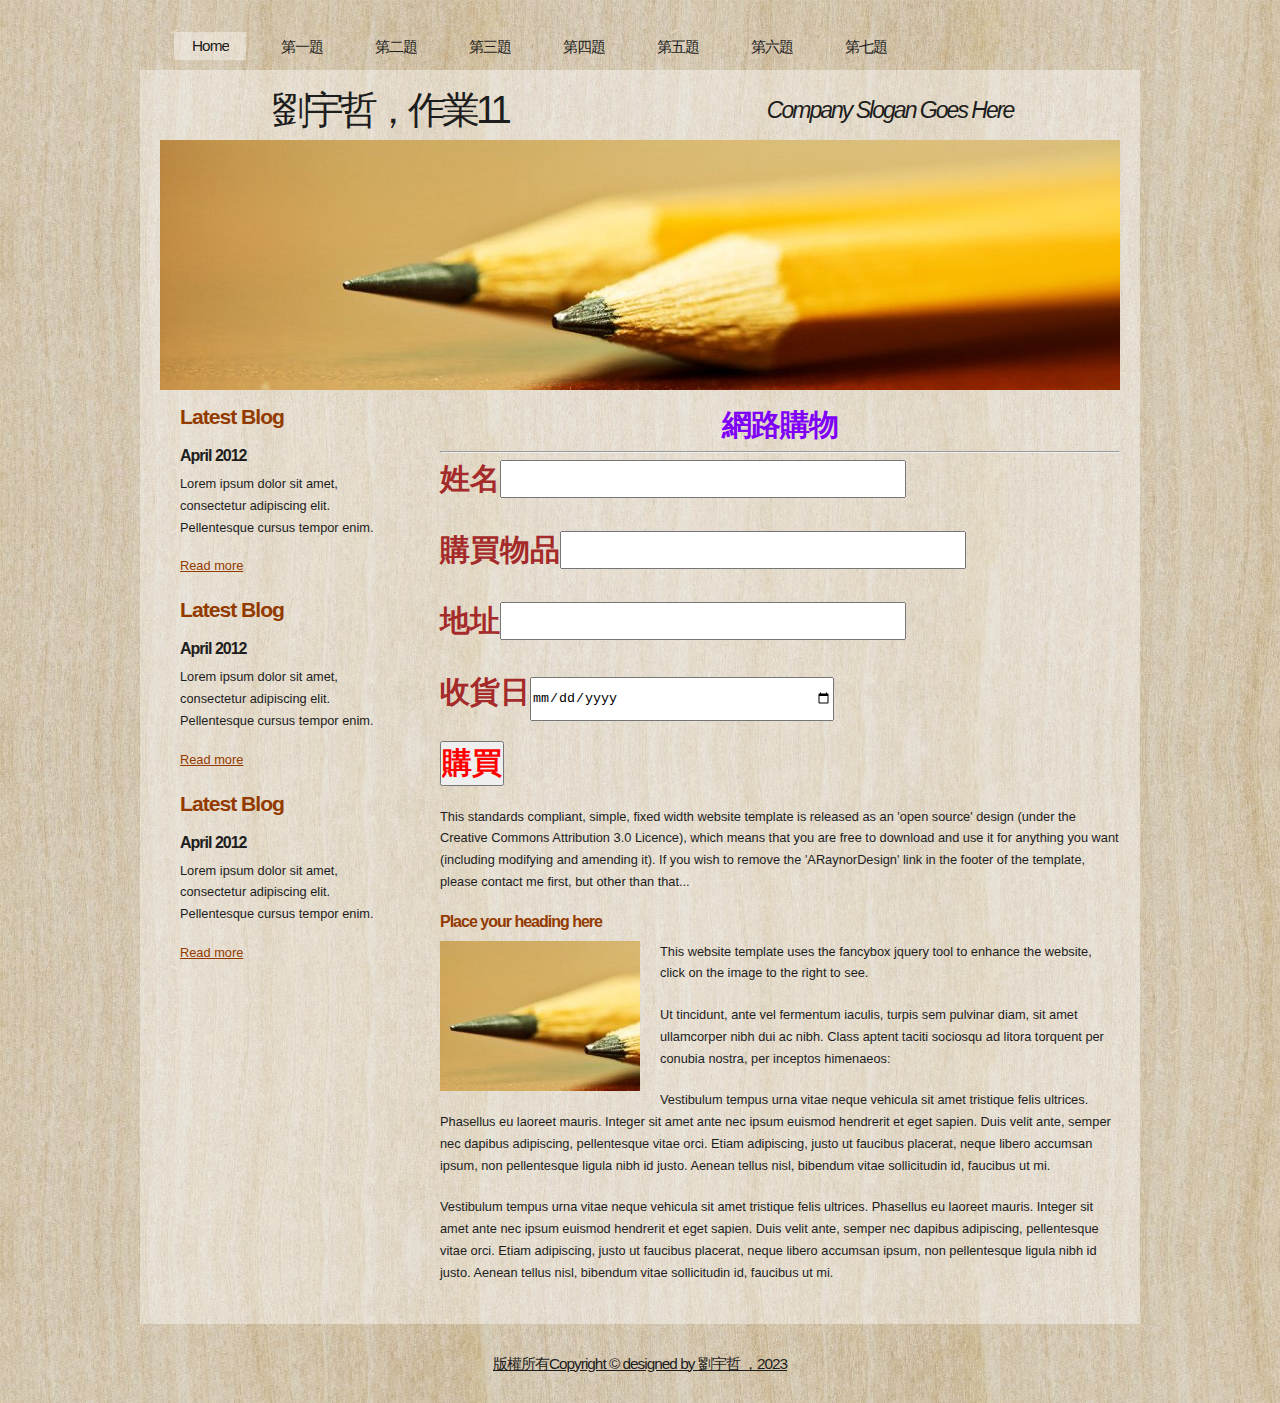
<file: a6.html>
<!DOCTYPE html PUBLIC "-//W3C//DTD XHTML 1.1//EN" "http://www.w3.org/TR/xhtml11/DTD/xhtml11.dtd">
<html xmlns="http://www.w3.org/1999/xhtml" xml:lang="en">

<head>
  <title>112570026劉宇哲</title>
  <meta name="description" content="free website template" />
  <meta name="keywords" content="enter your keywords here" />
  <meta http-equiv="content-type" content="text/html; charset=utf-8" />
  <link rel="stylesheet" type="text/css" href="css/style.css" />
  <script type="text/javascript" src="js/jquery.min.js"></script>
  <script type="text/javascript" src="js/jquery.easing.min.js"></script>
  <script type="text/javascript" src="js/jquery.lavalamp.min.js"></script>
  <script type="text/javascript">
    $(function() {
      $("#lava_menu").lavaLamp({
        fx: "backout",
        speed: 700
      });
    });
  </script>
    <script type="text/javascript" src="js/jquery.nivo.slider.pack.js"></script>
    <script type="text/javascript">
    $(window).load(function() {
        $('#slider').nivoSlider();
    });
    </script>
<link  rel="stylesheet" href="css/mystyle.css"/>
<!-- ooooooooooooooooooooooooooooooooooooooooooooooooooooooooooooooooooooooooooo -->
<script>
function show(){
a1=t1.value
a2=t2.value
a3=t3.value
a4=t4.value
document.getElementById("d1").innerHTML="您的姓名是"+a1+"，購買物品是"+a2+"，地址是"+a3+"，送貨日是"+a4

}
</script>
<!-- ooooooooooooooooooooooooooooooooooooooooooooooooooooooooooooooooooooooooooo -->
</head>

<body>
  <div id="main">	
	<div id="menubar">
      <ul class="lavaLampWithImage" id="lava_menu">
        <li class="current"><a href="index.html">Home</a></li>
        <li><a href="a1.html">第一題</a></li>
        <li><a href="a2.html">第二題</a></li>
        <li><a href="a3.html">第三題</a></li>
        <li><a href="a4.html">第四題</a></li>
        <li><a href="a5.html">第五題</a></li>
        <li><a href="a6.html">第六題</a></li>
        <li><a href="a7.html">第七題</a></li>
      </ul>
	</div><!--close menubar-->	    
	<div id="site_content">        	  
	  <div id="header"> 
        <div id="header_name"> 	  
          <h1>劉宇哲，作業11</h1>
        </div><!--close header_name-->	
        <div id="header_slogan"> 		
	      <h2>Company Slogan Goes Here</h2>
		 </div><!--close header_slogan-->	
      </div><!--close header-->	
	  <div id="banner_image">
	    <div id="slider-wrapper">        
          <div id="slider" class="nivoSlider">
            <img src="images/slide1.jpg" alt="" />
            <img src="images/slide2.jpg" alt="" />
		  </div>
		</div><!--close slider-wrapper-->
	  </div><!--close banner_image-->			  
      <div id="content">
        <div class="content_item">
          <!-- ooooooooooooooooooooooooooooooooooooooooooooooooooooooooooooooooooooooooooo -->
          <h1 class="s1">網路購物</h1>
          <hr>
          <p class="s4">姓名<input type="text" class="s3" id="t1"></p>
          <p class="s4">購買物品<input type="text" class="s3" id="t2"></p>
          <p class="s4">地址<input type="text" class="s3" id="t3"></p>
          <p class="s4">收貨日<input type="date" id="t4" style="height: 40px; width: 300px;"></p>
          <input type="button" value="購買" class="s2" onclick="show()">
          <p class="s2" id="d1"></p>
<!-- ooooooooooooooooooooooooooooooooooooooooooooooooooooooooooooooooooooooooooooooooooooooooooooooooooooooooooooooooooo -->















          <p>This standards compliant, simple, fixed width website template is released as an 'open source' design (under the Creative Commons Attribution 3.0 Licence), which means that you are free to download and use it for anything you want (including modifying and amending it). If you wish to remove the 'ARaynorDesign' link in the footer of the template, please contact me first, but other than that...</p>
          <h3>Place your heading here</h3>
          <div style="width:200px; float:left; padding: 0px 20px 10px 0px;"><img alt="image" src="images/image.jpg" /></div>
          <p>This website template uses the fancybox jquery tool to enhance the website, click on the image to the right to see. </p>
          <p>Ut tincidunt, ante vel fermentum iaculis, turpis sem pulvinar diam, sit amet ullamcorper nibh dui ac nibh. Class aptent taciti sociosqu ad litora torquent per conubia nostra, per inceptos himenaeos:</p>
          <p>Vestibulum tempus urna vitae neque vehicula sit amet tristique felis ultrices. Phasellus eu laoreet mauris. Integer sit amet ante nec ipsum euismod hendrerit et eget sapien. Duis velit ante, semper nec dapibus adipiscing, pellentesque vitae orci. Etiam adipiscing, justo ut faucibus placerat, neque libero accumsan ipsum, non pellentesque ligula nibh id justo. Aenean tellus nisl, bibendum vitae sollicitudin id, faucibus ut mi.</p>
          <p>Vestibulum tempus urna vitae neque vehicula sit amet tristique felis ultrices. Phasellus eu laoreet mauris. Integer sit amet ante nec ipsum euismod hendrerit et eget sapien. Duis velit ante, semper nec dapibus adipiscing, pellentesque vitae orci. Etiam adipiscing, justo ut faucibus placerat, neque libero accumsan ipsum, non pellentesque ligula nibh id justo. Aenean tellus nisl, bibendum vitae sollicitudin id, faucibus ut mi.</p>
		</div><!--close content_item-->	
	      
		<div class="sidebar_container">   		  
		  <div class="sidebar">
            <div class="sidebar_item">
                <h2>Latest Blog</h2>
			    <h4>April 2012</h4>
                <p>Lorem ipsum dolor sit amet, consectetur adipiscing elit. Pellentesque cursus tempor enim.</p>
		          <a href="#">Read more</a>
              </div><!--close sidebar_item--> 
          </div><!--close sidebar-->     		
		  <div class="sidebar">
            <div class="sidebar_item">
              <h2>Latest Blog</h2>
		  	  <h4>April 2012</h4>
              <p>Lorem ipsum dolor sit amet, consectetur adipiscing elit. Pellentesque cursus tempor enim.</p>
		        <a href="#">Read more</a>
            </div><!--close sidebar_item--> 
          </div><!--close sidebar-->  
		  <div class="sidebar">
            <div class="sidebar_item">
              <h2>Latest Blog</h2>
			  <h4>April 2012</h4>
              <p>Lorem ipsum dolor sit amet, consectetur adipiscing elit. Pellentesque cursus tempor enim.</p>
		        <a href="#">Read more</a>
            </div><!--close sidebar_item--> 
          </div><!--close sidebar-->  
        </div><!--close sidebar_container-->	
       <br style="clear:both;" />
      </div><!--close content-->	
    </div><!--close site_content-->	
    <div id="footer">  
	  <div id="footer_content">
        <a href="http://validator.w3.org/check?uri=referer">版權所有Copyright &copy; designed by 劉宇哲
       ，2023</a> 
      </div><!--close footer_content-->	
    </div><!--close footer-->	
  </div><!--close main-->	
</body>
</html>
</file>
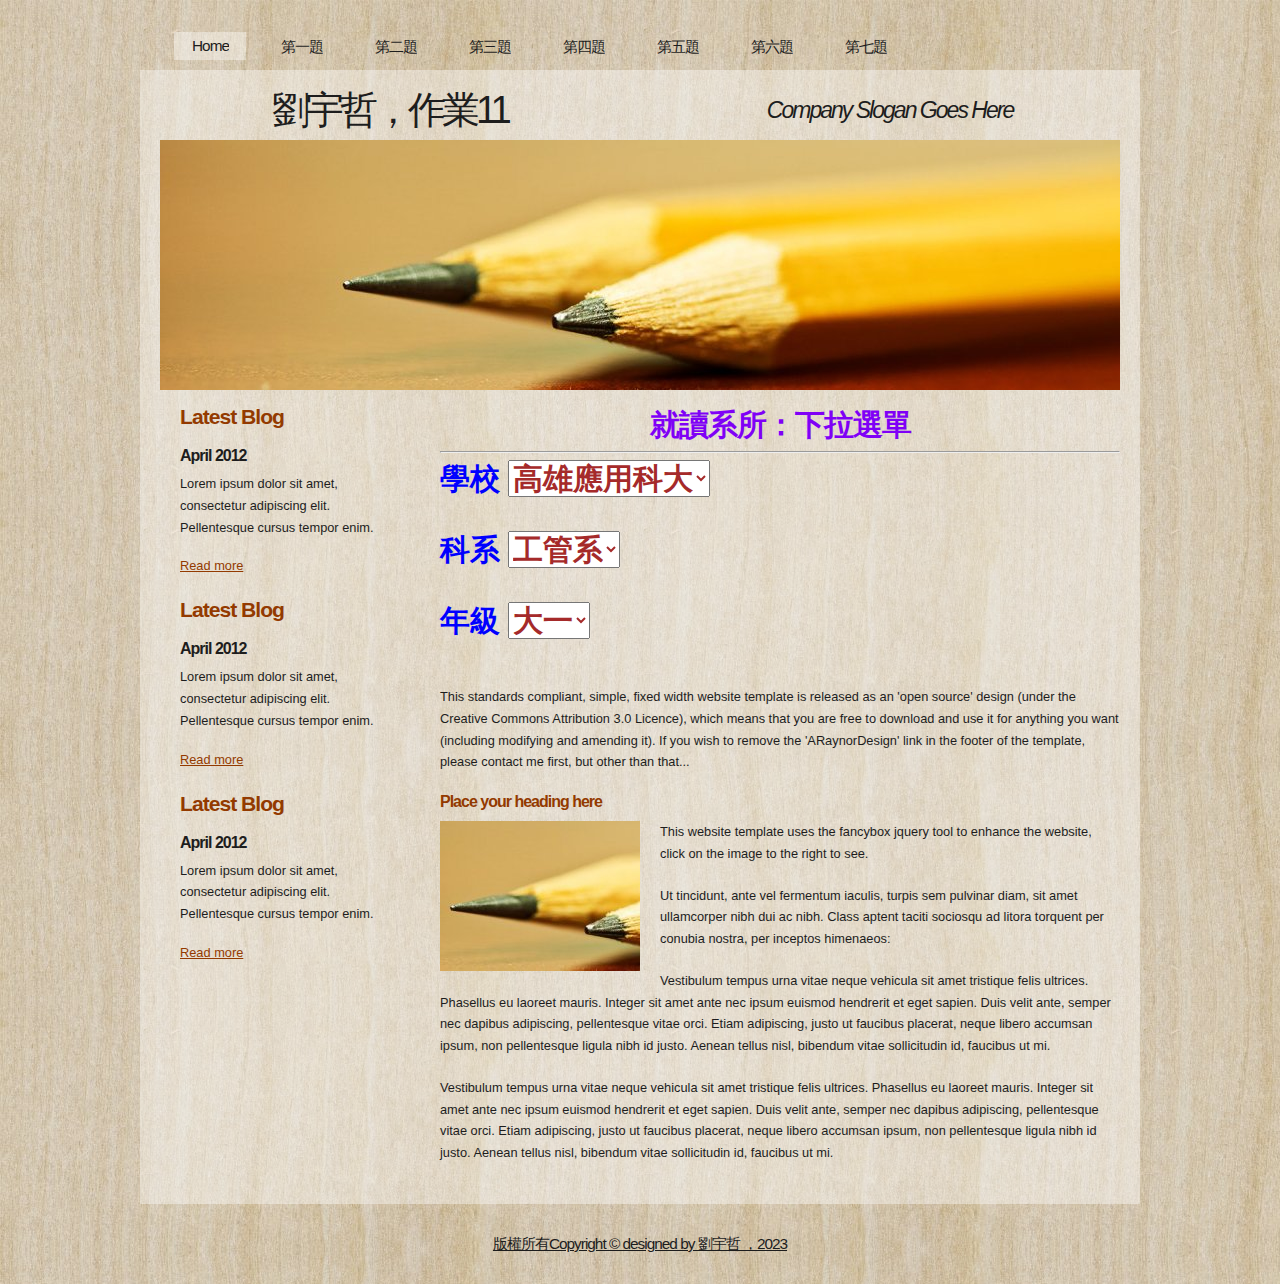
<file: a7.html>
<!DOCTYPE html PUBLIC "-//W3C//DTD XHTML 1.1//EN" "http://www.w3.org/TR/xhtml11/DTD/xhtml11.dtd">
<html xmlns="http://www.w3.org/1999/xhtml" xml:lang="en">

<head>
  <title>112570026劉宇哲</title>
  <meta name="description" content="free website template" />
  <meta name="keywords" content="enter your keywords here" />
  <meta http-equiv="content-type" content="text/html; charset=utf-8" />
  <link rel="stylesheet" type="text/css" href="css/style.css" />
  <script type="text/javascript" src="js/jquery.min.js"></script>
  <script type="text/javascript" src="js/jquery.easing.min.js"></script>
  <script type="text/javascript" src="js/jquery.lavalamp.min.js"></script>
  <script type="text/javascript">
    $(function() {
      $("#lava_menu").lavaLamp({
        fx: "backout",
        speed: 700
      });
    });
  </script>
    <script type="text/javascript" src="js/jquery.nivo.slider.pack.js"></script>
    <script type="text/javascript">
    $(window).load(function() {
        $('#slider').nivoSlider();
    });
    </script>
<link  rel="stylesheet" href="css/mystyle.css"/>
<script>
function show(){
document.getElementById("p1").innerHTML="您就讀的學校是"+o1.value+"，科系是"+o2.value+"，年級是"+o3.value

}


</script>
</head>

<body>
  <div id="main">	
	<div id="menubar">
      <ul class="lavaLampWithImage" id="lava_menu">
        <li class="current"><a href="index.html">Home</a></li>
        <li><a href="a1.html">第一題</a></li>
        <li><a href="a2.html">第二題</a></li>
        <li><a href="a3.html">第三題</a></li>
        <li><a href="a4.html">第四題</a></li>
        <li><a href="a5.html">第五題</a></li>
        <li><a href="a6.html">第六題</a></li>
        <li><a href="a7.html">第七題</a></li>
      </ul>
	</div><!--close menubar-->	    
	<div id="site_content">        	  
	  <div id="header"> 
        <div id="header_name"> 	  
          <h1>劉宇哲，作業11</h1>
        </div><!--close header_name-->	
        <div id="header_slogan"> 		
	      <h2>Company Slogan Goes Here</h2>
		 </div><!--close header_slogan-->	
      </div><!--close header-->	
	  <div id="banner_image">
	    <div id="slider-wrapper">        
          <div id="slider" class="nivoSlider">
            <img src="images/slide1.jpg" alt="" />
            <img src="images/slide2.jpg" alt="" />
		  </div>
		</div><!--close slider-wrapper-->
	  </div><!--close banner_image-->			  
      <div id="content">
        <div class="content_item">
          <h1 class="s1">就讀系所：下拉選單</h1>
          <hr>
          <p class="s3">學校
            <select class="s4" onchange="show()" id="o1">
              <option>高雄應用科大</option>
              <option>台北科技大學</option>
              <option>台灣科技大學</option>
              <option>雲林科技大學</option>
            </select>
          </p>
          <p class="s3">科系
            <select class="s4" onchange="show()" id="o2">
              <option>工管系</option>
              <option>企管系</option>
              <option>經管系</option>
              <option>資管系</option>
            </select>
          </p>
          <p class="s3">年級
            <select class="s4" onchange="show()" id="o3">
              <option>大一</option>
              <option>大二</option>
              <option>大三</option>
              <option>大四</option>
            </select>
          </p>
          <p class="s1" id="p1"></p>














          <p>This standards compliant, simple, fixed width website template is released as an 'open source' design (under the Creative Commons Attribution 3.0 Licence), which means that you are free to download and use it for anything you want (including modifying and amending it). If you wish to remove the 'ARaynorDesign' link in the footer of the template, please contact me first, but other than that...</p>
          <h3>Place your heading here</h3>
          <div style="width:200px; float:left; padding: 0px 20px 10px 0px;"><img alt="image" src="images/image.jpg" /></div>
          <p>This website template uses the fancybox jquery tool to enhance the website, click on the image to the right to see. </p>
          <p>Ut tincidunt, ante vel fermentum iaculis, turpis sem pulvinar diam, sit amet ullamcorper nibh dui ac nibh. Class aptent taciti sociosqu ad litora torquent per conubia nostra, per inceptos himenaeos:</p>
          <p>Vestibulum tempus urna vitae neque vehicula sit amet tristique felis ultrices. Phasellus eu laoreet mauris. Integer sit amet ante nec ipsum euismod hendrerit et eget sapien. Duis velit ante, semper nec dapibus adipiscing, pellentesque vitae orci. Etiam adipiscing, justo ut faucibus placerat, neque libero accumsan ipsum, non pellentesque ligula nibh id justo. Aenean tellus nisl, bibendum vitae sollicitudin id, faucibus ut mi.</p>
          <p>Vestibulum tempus urna vitae neque vehicula sit amet tristique felis ultrices. Phasellus eu laoreet mauris. Integer sit amet ante nec ipsum euismod hendrerit et eget sapien. Duis velit ante, semper nec dapibus adipiscing, pellentesque vitae orci. Etiam adipiscing, justo ut faucibus placerat, neque libero accumsan ipsum, non pellentesque ligula nibh id justo. Aenean tellus nisl, bibendum vitae sollicitudin id, faucibus ut mi.</p>
		</div><!--close content_item-->	
	      
		<div class="sidebar_container">   		  
		  <div class="sidebar">
            <div class="sidebar_item">
                <h2>Latest Blog</h2>
			    <h4>April 2012</h4>
                <p>Lorem ipsum dolor sit amet, consectetur adipiscing elit. Pellentesque cursus tempor enim.</p>
		          <a href="#">Read more</a>
              </div><!--close sidebar_item--> 
          </div><!--close sidebar-->     		
		  <div class="sidebar">
            <div class="sidebar_item">
              <h2>Latest Blog</h2>
		  	  <h4>April 2012</h4>
              <p>Lorem ipsum dolor sit amet, consectetur adipiscing elit. Pellentesque cursus tempor enim.</p>
		        <a href="#">Read more</a>
            </div><!--close sidebar_item--> 
          </div><!--close sidebar-->  
		  <div class="sidebar">
            <div class="sidebar_item">
              <h2>Latest Blog</h2>
			  <h4>April 2012</h4>
              <p>Lorem ipsum dolor sit amet, consectetur adipiscing elit. Pellentesque cursus tempor enim.</p>
		        <a href="#">Read more</a>
            </div><!--close sidebar_item--> 
          </div><!--close sidebar-->  
        </div><!--close sidebar_container-->	
       <br style="clear:both;" />
      </div><!--close content-->	
    </div><!--close site_content-->	
    <div id="footer">  
	  <div id="footer_content">
        <a href="http://validator.w3.org/check?uri=referer">版權所有Copyright &copy; designed by 劉宇哲
       ，2023</a> 
      </div><!--close footer_content-->	
    </div><!--close footer-->	
  </div><!--close main-->	
</body>
</html>
</file>
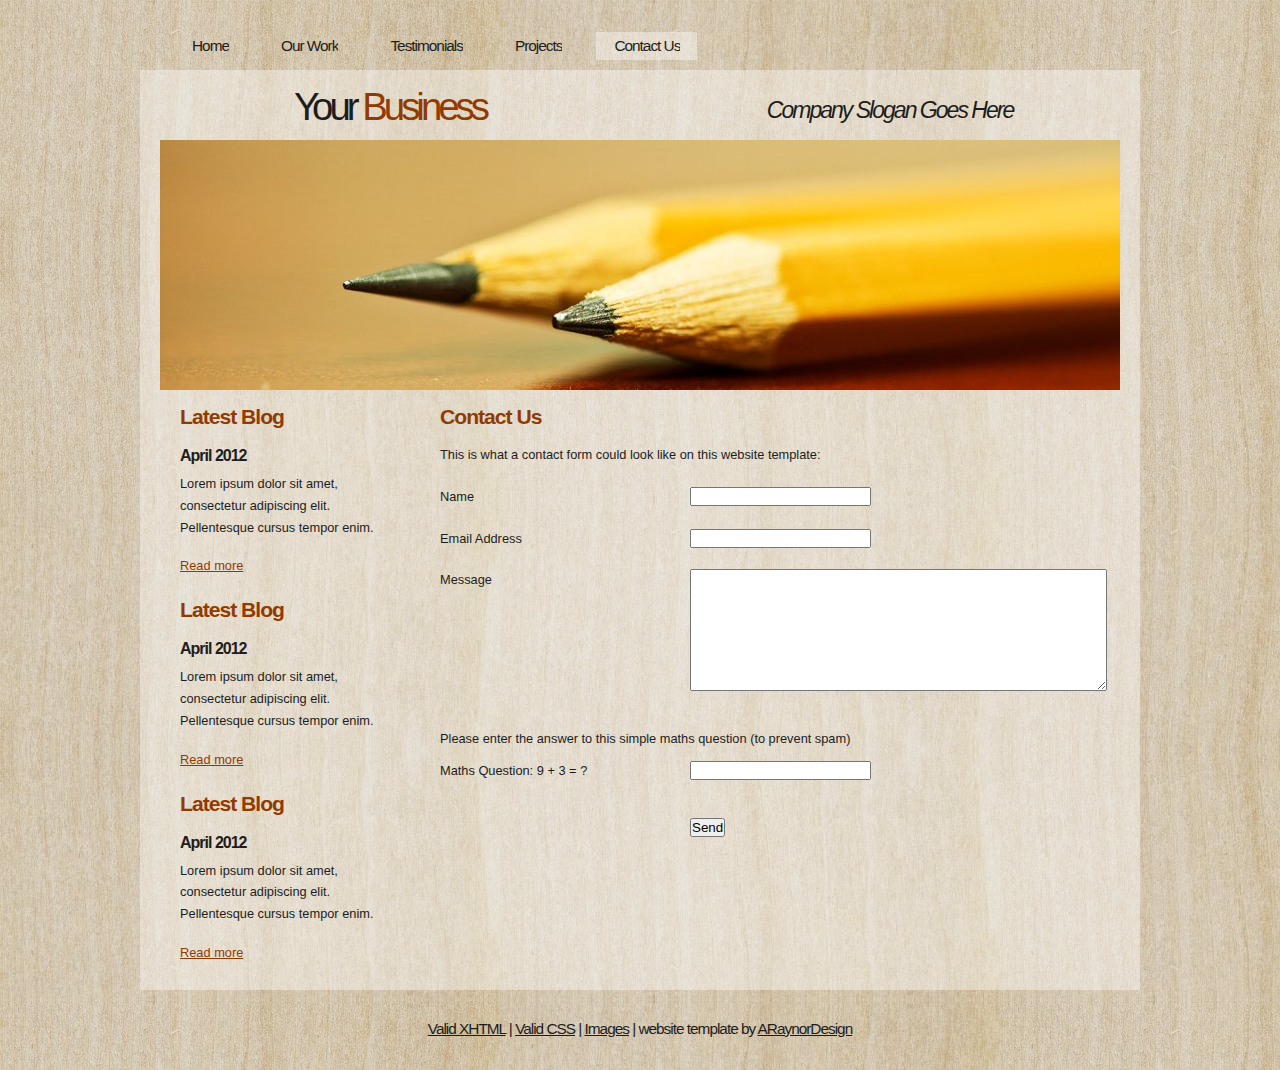
<file: contact.html>
<!DOCTYPE html PUBLIC "-//W3C//DTD XHTML 1.1//EN" "http://www.w3.org/TR/xhtml11/DTD/xhtml11.dtd">
<html xmlns="http://www.w3.org/1999/xhtml" xml:lang="en">

<head>
  <title>ARaynorDesign Template</title>
  <meta name="description" content="free website template" />
  <meta name="keywords" content="enter your keywords here" />
  <meta http-equiv="content-type" content="text/html; charset=utf-8" />
  <link rel="stylesheet" type="text/css" href="css/style.css" />
  <script type="text/javascript" src="js/jquery.min.js"></script>
  <script type="text/javascript" src="js/jquery.easing.min.js"></script>
  <script type="text/javascript" src="js/jquery.lavalamp.min.js"></script>
  <script type="text/javascript">
    $(function() {
      $("#lava_menu").lavaLamp({
        fx: "backout",
        speed: 700
      });
    });
  </script>
    <script type="text/javascript" src="js/jquery.nivo.slider.pack.js"></script>
    <script type="text/javascript">
    $(window).load(function() {
        $('#slider').nivoSlider();
    });
    </script>
</head>

<body>
  <div id="main">
	<div id="menubar">
      <ul class="lavaLampWithImage" id="lava_menu">
        <li><a href="index.html">Home</a></li>
        <li><a href="ourwork.html">Our Work</a></li>
        <li><a href="testimonials.html">Testimonials</a></li>
        <li><a href="projects.html">Projects</a></li>
        <li class="current"><a href="contact.html">Contact Us</a></li>
      </ul>
	</div><!--close menubar-->	    
	<div id="site_content">        	  
	  <div id="header"> 
        <div id="header_name"> 	  
          <h1>Your <span>Business</span></h1>
        </div><!--close header_name-->	
        <div id="header_slogan"> 		
	      <h2>Company Slogan Goes Here</h2>
		 </div><!--close header_slogan-->	
      </div><!--close header-->	
	  <div id="banner_image">
	    <div id="slider-wrapper">        
          <div id="slider" class="nivoSlider">
            <img src="images/slide1.jpg" alt="" />
            <img src="images/slide2.jpg" alt="" />
		  </div>
		</div><!--close slider-wrapper-->
	  </div><!--close banner_image-->	
      <div id="content">
        <div class="clear"></div>
        <div class="content_item">
          <h2>Contact Us</h2>
          <p>This is what a contact form could look like on this website template:</p>
          <div style="width:170px; float:left;"><p>Name</p></div>
	      <div style="width:430px; float:right;"><p><input class="contact" type="text" name="your_name" value="" /></p></div>
          <div style="width:170px; float:left;"><p>Email Address</p></div>
		  <div style="width:430px; float:right;"><p><input class="contact" type="text" name="your_email" value="" /></p></div>
          <div style="width:170px; float:left;"><p>Message</p></div>
	      <div style="width:430px; float:right;"><p><textarea class="contact textarea" rows="8" cols="50" name="your_message"></textarea></p></div>
          <br style="clear:both;" />
          <p style="padding: 10px 0 10px 0;">Please enter the answer to this simple maths question (to prevent spam)</p>
          <div style="width:170px; float:left;"><p>Maths Question: 9 + 3 = ?</p></div>
	      <div style="width:430px; float:right;"><p><input type="text" name="user_answer" class="contact" /><input type="hidden" name="answer" value="4d76fe9775" /></p></div>
          <div style="width:430px; float:right;"><p style="padding-top: 15px"><input class="submit" type="submit" name="contact_submitted" value="Send" /></p></div>
        </div><!--close content_item-->
	    
		  <div class="sidebar_container">  	  
		    <div class="sidebar">
              <div class="sidebar_item">
                <h2>Latest Blog</h2>
			    <h4>April 2012</h4>
                <p>Lorem ipsum dolor sit amet, consectetur adipiscing elit. Pellentesque cursus tempor enim.</p>
		          <a href="#">Read more</a>
              </div><!--close sidebar_item--> 
            </div><!--close sidebar-->     		
		    <div class="sidebar">
              <div class="sidebar_item">
                <h2>Latest Blog</h2>
		  	    <h4>April 2012</h4>
                <p>Lorem ipsum dolor sit amet, consectetur adipiscing elit. Pellentesque cursus tempor enim.</p>
		          <a href="#">Read more</a>
              </div><!--close sidebar_item--> 
            </div><!--close sidebar-->  
		    <div class="sidebar">
              <div class="sidebar_item">
                <h2>Latest Blog</h2>
			    <h4>April 2012</h4>
                <p>Lorem ipsum dolor sit amet, consectetur adipiscing elit. Pellentesque cursus tempor enim.</p>
		          <a href="#">Read more</a>
              </div><!--close sidebar_item--> 
            </div><!--close sidebar-->  
           </div><!--close sidebar_container-->	
         <br style="clear:both;" />
      </div><!--close content-->	
    </div><!--close site_content-->	
    <div id="footer">  
	  <div id="footer_content">
        <a href="http://validator.w3.org/check?uri=referer">Valid XHTML</a> | <a href="http://jigsaw.w3.org/css-validator/check/referer">Valid CSS</a> | <a href="http://fotogrph.com/">Images</a> | website template by <a href="http://www.araynordesign.co.uk">ARaynorDesign</a>
      </div><!--close footer_content-->	
    </div><!--close footer-->	
  </div><!--close main-->	
</body>
</html>
</file>
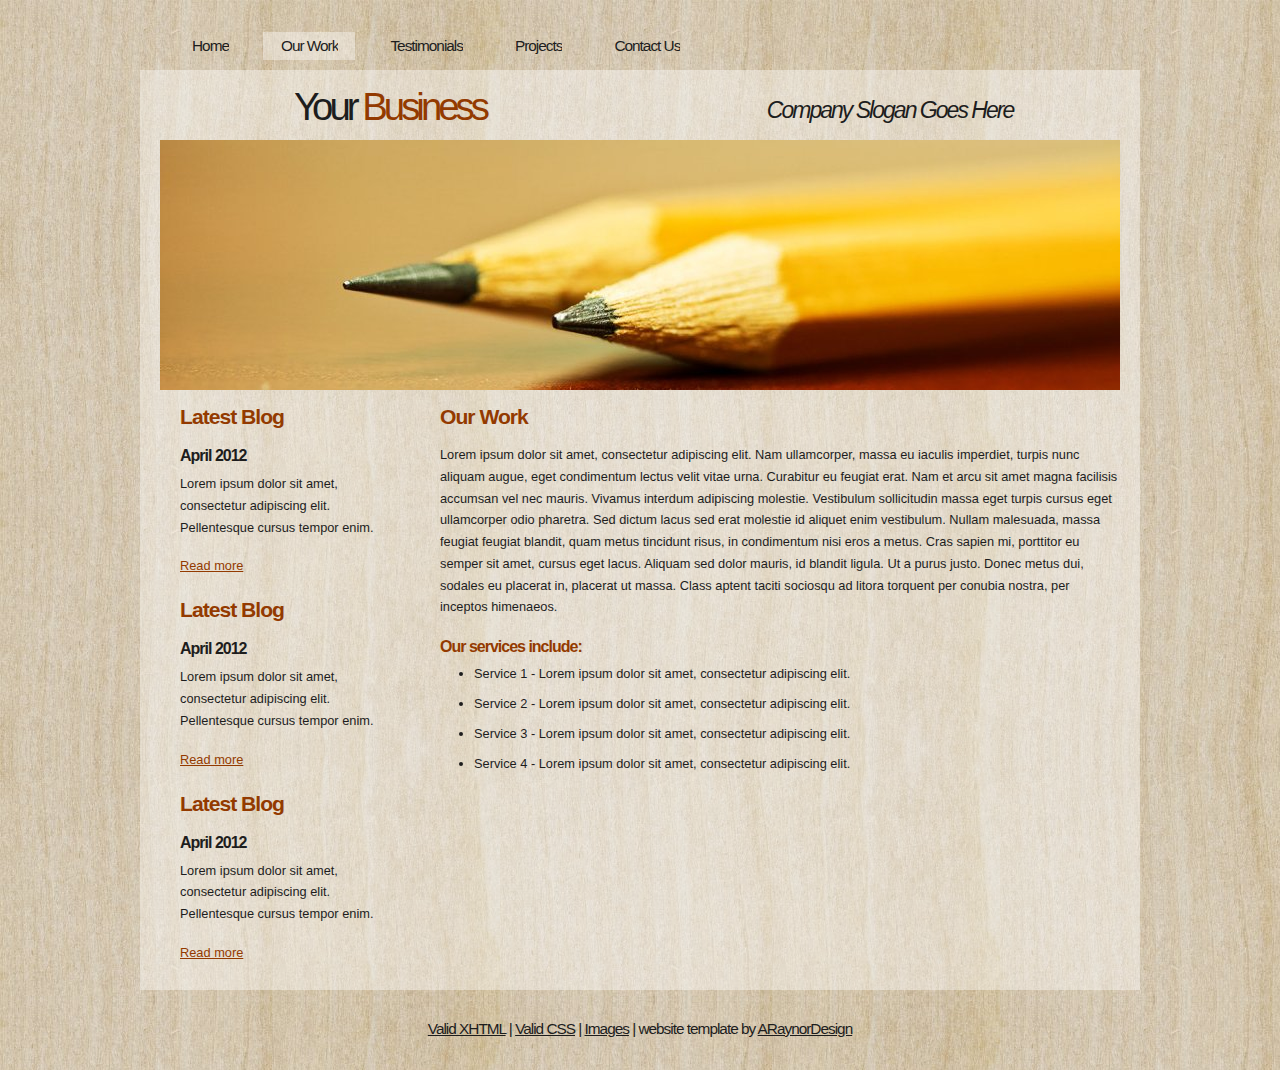
<file: ourwork.html>
<!DOCTYPE html PUBLIC "-//W3C//DTD XHTML 1.1//EN" "http://www.w3.org/TR/xhtml11/DTD/xhtml11.dtd">
<html xmlns="http://www.w3.org/1999/xhtml" xml:lang="en">

<head>
  <title>ARaynorDesign Template</title>
  <meta name="description" content="free website template" />
  <meta name="keywords" content="enter your keywords here" />
  <meta http-equiv="content-type" content="text/html; charset=utf-8" />
  <link rel="stylesheet" type="text/css" href="css/style.css" />
  <script type="text/javascript" src="js/jquery.min.js"></script>
  <script type="text/javascript" src="js/jquery.easing.min.js"></script>
  <script type="text/javascript" src="js/jquery.lavalamp.min.js"></script>
  <script type="text/javascript">
    $(function() {
      $("#lava_menu").lavaLamp({
        fx: "backout",
        speed: 700
      });
    });
  </script>
    <script type="text/javascript" src="js/jquery.nivo.slider.pack.js"></script>
    <script type="text/javascript">
    $(window).load(function() {
        $('#slider').nivoSlider();
    });
    </script>
</head>

<body>
  <div id="main">
	<div id="menubar">
      <ul class="lavaLampWithImage" id="lava_menu">
        <li><a href="index.html">Home</a></li>
        <li class="current"><a href="ourwork.html">Our Work</a></li>
        <li><a href="testimonials.html">Testimonials</a></li>
        <li><a href="projects.html">Projects</a></li>
        <li><a href="contact.html">Contact Us</a></li>
      </ul>
	</div><!--close menubar-->	    
	<div id="site_content">        	  
	  <div id="header"> 
        <div id="header_name"> 	  
          <h1>Your <span>Business</span></h1>
        </div><!--close header_name-->	
        <div id="header_slogan"> 		
	      <h2>Company Slogan Goes Here</h2>
		 </div><!--close header_slogan-->	
      </div><!--close header-->	
	  <div id="banner_image">
	    <div id="slider-wrapper">        
          <div id="slider" class="nivoSlider">
            <img src="images/slide1.jpg" alt="" />
            <img src="images/slide2.jpg" alt="" />
		  </div>
		</div><!--close slider-wrapper-->
	  </div><!--close banner_image-->		
      <div id="content">
        <div class="content_item">
          <h2>Our Work</h2>
	      <p>Lorem ipsum dolor sit amet, consectetur adipiscing elit. Nam ullamcorper, massa eu iaculis imperdiet, turpis nunc aliquam augue, eget condimentum lectus velit vitae urna. Curabitur eu feugiat erat. Nam et arcu sit amet magna facilisis accumsan vel nec mauris. Vivamus interdum adipiscing molestie. Vestibulum sollicitudin massa eget turpis cursus eget ullamcorper odio pharetra. Sed dictum lacus sed erat molestie id aliquet enim vestibulum. Nullam malesuada, massa feugiat feugiat blandit, quam metus tincidunt risus, in condimentum nisi eros a metus. Cras sapien mi, porttitor eu semper sit amet, cursus eget lacus. Aliquam sed dolor mauris, id blandit ligula. Ut a purus justo. Donec metus dui, sodales eu placerat in, placerat ut massa. Class aptent taciti sociosqu ad litora torquent per conubia nostra, per inceptos himenaeos.</p>
          <h3>Our services include:</h3>
    	    <ul>
   			  <li>Service 1 - Lorem ipsum dolor sit amet, consectetur adipiscing elit.</li>
    	  	  <li>Service 2 - Lorem ipsum dolor sit amet, consectetur adipiscing elit.</li>
   			  <li>Service 3 - Lorem ipsum dolor sit amet, consectetur adipiscing elit.</li>
   			  <li>Service 4 - Lorem ipsum dolor sit amet, consectetur adipiscing elit.</li>
   		    </ul>
		</div><!--close content_item-->
	      
		  <div class="sidebar_container">  		  
		    <div class="sidebar">
              <div class="sidebar_item">
                <h2>Latest Blog</h2>
			    <h4>April 2012</h4>
                <p>Lorem ipsum dolor sit amet, consectetur adipiscing elit. Pellentesque cursus tempor enim.</p>
		          <a href="#">Read more</a>
              </div><!--close sidebar_item--> 
            </div><!--close sidebar-->     		
		    <div class="sidebar">
              <div class="sidebar_item">
                <h2>Latest Blog</h2>
		  	    <h4>April 2012</h4>
                <p>Lorem ipsum dolor sit amet, consectetur adipiscing elit. Pellentesque cursus tempor enim.</p>
		          <a href="#">Read more</a>
              </div><!--close sidebar_item--> 
            </div><!--close sidebar-->  
		    <div class="sidebar">
              <div class="sidebar_item">
                <h2>Latest Blog</h2>
			    <h4>April 2012</h4>
                <p>Lorem ipsum dolor sit amet, consectetur adipiscing elit. Pellentesque cursus tempor enim.</p>
		          <a href="#">Read more</a>
              </div><!--close sidebar_item--> 
            </div><!--close sidebar-->  
           </div><!--close sidebar_container-->	
           <br style="clear:both;" />
        </div><!--close content-->	
    </div><!--close site_content-->	
    <div id="footer">  
	  <div id="footer_content">
        <a href="http://validator.w3.org/check?uri=referer">Valid XHTML</a> | <a href="http://jigsaw.w3.org/css-validator/check/referer">Valid CSS</a> | <a href="http://fotogrph.com/">Images</a> | website template by <a href="http://www.araynordesign.co.uk">ARaynorDesign</a>
      </div><!--close footer_content-->	
    </div><!--close footer-->	
  </div><!--close main-->	
</body>
</html>
</file>
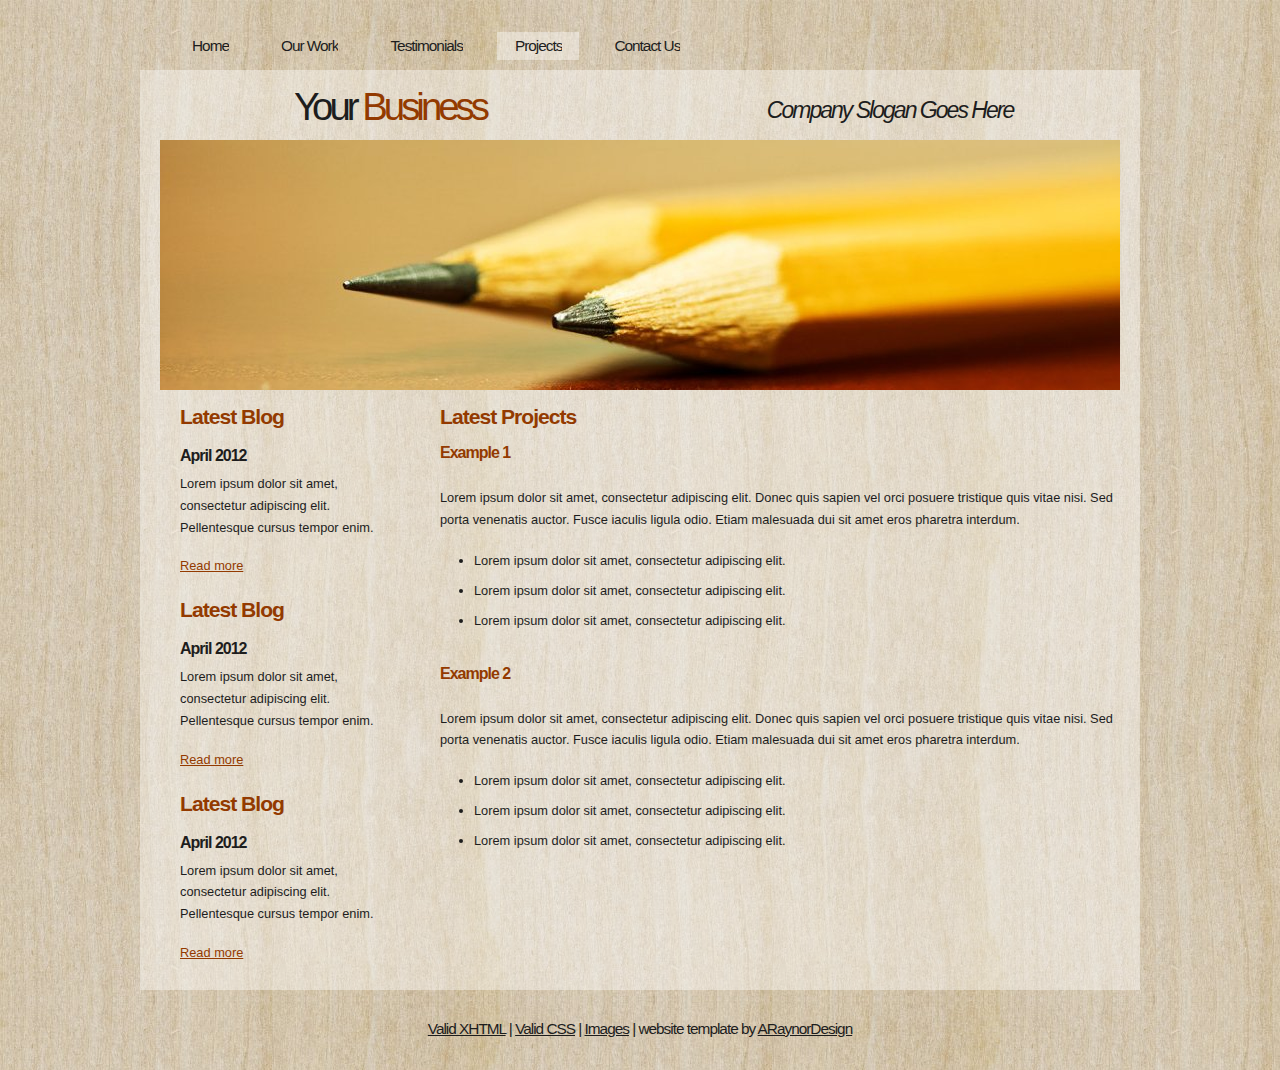
<file: projects.html>
<!DOCTYPE html PUBLIC "-//W3C//DTD XHTML 1.1//EN" "http://www.w3.org/TR/xhtml11/DTD/xhtml11.dtd">
<html xmlns="http://www.w3.org/1999/xhtml" xml:lang="en">

<head>
  <title>ARaynorDesign Template</title>
  <meta name="description" content="free website template" />
  <meta name="keywords" content="enter your keywords here" />
  <meta http-equiv="content-type" content="text/html; charset=utf-8" />
  <link rel="stylesheet" type="text/css" href="css/style.css" />
  <script type="text/javascript" src="js/jquery.min.js"></script>
  <script type="text/javascript" src="js/jquery.easing.min.js"></script>
  <script type="text/javascript" src="js/jquery.lavalamp.min.js"></script>
  <script type="text/javascript">
    $(function() {
      $("#lava_menu").lavaLamp({
        fx: "backout",
        speed: 700
      });
    });
  </script>
    <script type="text/javascript" src="js/jquery.nivo.slider.pack.js"></script>
    <script type="text/javascript">
    $(window).load(function() {
        $('#slider').nivoSlider();
    });
    </script>
</head>

<body>
  <div id="main">
	<div id="menubar">
      <ul class="lavaLampWithImage" id="lava_menu">
        <li><a href="index.html">Home</a></li>
        <li><a href="ourwork.html">Our Work</a></li>
        <li><a href="testimonials.html">Testimonials</a></li>
        <li class="current"><a href="projects.html">Projects</a></li>
        <li><a href="contact.html">Contact Us</a></li>
      </ul>
	</div><!--close menubar-->	    
	<div id="site_content">        	  
	  <div id="header"> 
        <div id="header_name"> 	  
          <h1>Your <span>Business</span></h1>
        </div><!--close header_name-->	
        <div id="header_slogan"> 		
	      <h2>Company Slogan Goes Here</h2>
		 </div><!--close header_slogan-->	
      </div><!--close header-->	
	  <div id="banner_image">
	    <div id="slider-wrapper">        
          <div id="slider" class="nivoSlider">
            <img src="images/slide1.jpg" alt="" />
            <img src="images/slide2.jpg" alt="" />
		  </div>
		</div><!--close slider-wrapper-->
	  </div><!--close banner_image-->		
      <div id="content">
        <div class="content_item">
          <h2>Latest Projects</h2>
		  <h3>Example 1</h3>
          <br/>
		  <p>Lorem ipsum dolor sit amet, consectetur adipiscing elit. Donec quis sapien vel orci posuere tristique quis vitae nisi. Sed porta venenatis auctor. Fusce iaculis ligula odio. Etiam malesuada dui sit amet eros pharetra interdum.</p>
            <ul>
              <li>Lorem ipsum dolor sit amet, consectetur adipiscing elit.</li>
              <li>Lorem ipsum dolor sit amet, consectetur adipiscing elit.</li>
              <li>Lorem ipsum dolor sit amet, consectetur adipiscing elit.</li>
            </ul>
		    <br style="clear:both" />
          
		    <h3>Example 2</h3>
            <br/>
		  	<p>Lorem ipsum dolor sit amet, consectetur adipiscing elit. Donec quis sapien vel orci posuere tristique quis vitae nisi. Sed porta venenatis auctor. Fusce iaculis ligula odio. Etiam malesuada dui sit amet eros pharetra interdum.</p>
            <ul>
              <li>Lorem ipsum dolor sit amet, consectetur adipiscing elit.</li>
              <li>Lorem ipsum dolor sit amet, consectetur adipiscing elit.</li>
              <li>Lorem ipsum dolor sit amet, consectetur adipiscing elit.</li>
            </ul>
	      <br style="clear:both" />
	      <p>&nbsp;</p>
		</div><!--close content_item-->
	    
		  <div class="sidebar_container">   		  
		    <div class="sidebar">
              <div class="sidebar_item">
                <h2>Latest Blog</h2>
			    <h4>April 2012</h4>
                <p>Lorem ipsum dolor sit amet, consectetur adipiscing elit. Pellentesque cursus tempor enim.</p>
		          <a href="#">Read more</a>
              </div><!--close sidebar_item--> 
            </div><!--close sidebar-->     		
		    <div class="sidebar">
              <div class="sidebar_item">
                <h2>Latest Blog</h2>
		  	    <h4>April 2012</h4>
                <p>Lorem ipsum dolor sit amet, consectetur adipiscing elit. Pellentesque cursus tempor enim.</p>
		          <a href="#">Read more</a>
              </div><!--close sidebar_item--> 
            </div><!--close sidebar-->  
		    <div class="sidebar">
              <div class="sidebar_item">
                <h2>Latest Blog</h2>
			    <h4>April 2012</h4>
                <p>Lorem ipsum dolor sit amet, consectetur adipiscing elit. Pellentesque cursus tempor enim.</p>
		          <a href="#">Read more</a>
              </div><!--close sidebar_item--> 
            </div><!--close sidebar-->  
           </div><!--close sidebar_container-->	
           <br style="clear:both;" />
        </div><!--close content-->	
      </div><!--close site_content-->	
    <div id="footer">  
	  <div id="footer_content">
        <a href="http://validator.w3.org/check?uri=referer">Valid XHTML</a> | <a href="http://jigsaw.w3.org/css-validator/check/referer">Valid CSS</a> | <a href="http://fotogrph.com/">Images</a> | website template by <a href="http://www.araynordesign.co.uk">ARaynorDesign</a>
      </div><!--close footer_content-->	
    </div><!--close footer-->	
  </div><!--close main-->	
</body>
</html>
</file>
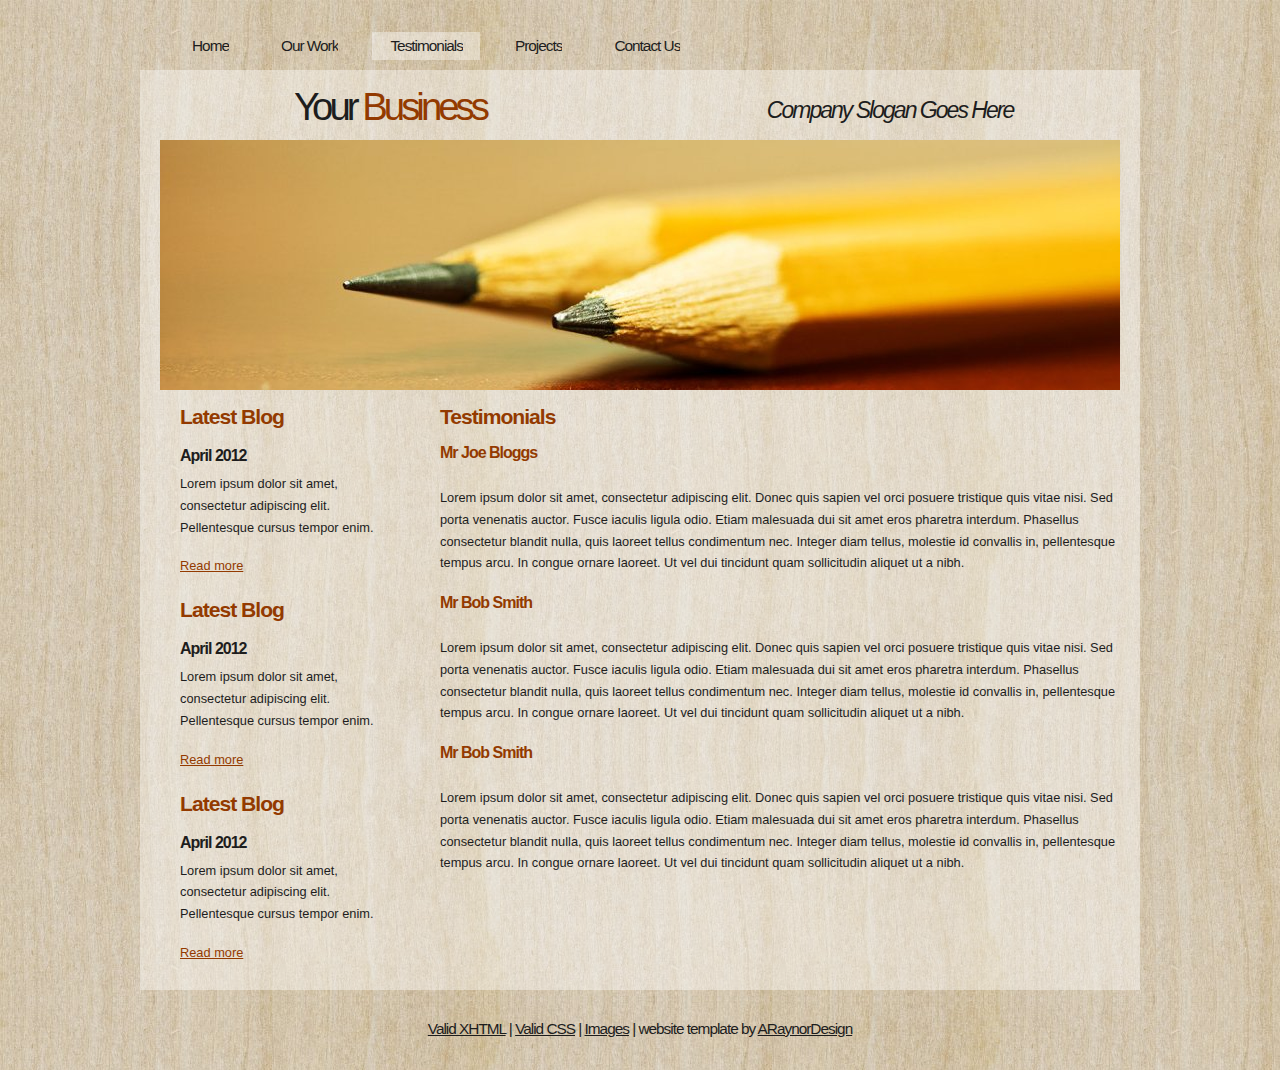
<file: testimonials.html>
<!DOCTYPE html PUBLIC "-//W3C//DTD XHTML 1.1//EN" "http://www.w3.org/TR/xhtml11/DTD/xhtml11.dtd">
<html xmlns="http://www.w3.org/1999/xhtml" xml:lang="en">

<head>
  <title>ARaynorDesign Template</title>
  <meta name="description" content="free website template" />
  <meta name="keywords" content="enter your keywords here" />
  <meta http-equiv="content-type" content="text/html; charset=utf-8" />
  <link rel="stylesheet" type="text/css" href="css/style.css" />
  <script type="text/javascript" src="js/jquery.min.js"></script>
  <script type="text/javascript" src="js/jquery.easing.min.js"></script>
  <script type="text/javascript" src="js/jquery.lavalamp.min.js"></script>
  <script type="text/javascript">
    $(function() {
      $("#lava_menu").lavaLamp({
        fx: "backout",
        speed: 700
      });
    });
  </script>
    <script type="text/javascript" src="js/jquery.nivo.slider.pack.js"></script>
    <script type="text/javascript">
    $(window).load(function() {
        $('#slider').nivoSlider();
    });
    </script>
</head>

<body>
  <div id="main">
	<div id="menubar">
      <ul class="lavaLampWithImage" id="lava_menu">
        <li><a href="index.html">Home</a></li>
        <li><a href="ourwork.html">Our Work</a></li>
        <li class="current"><a href="testimonials.html">Testimonials</a></li>
        <li><a href="projects.html">Projects</a></li>
        <li><a href="contact.html">Contact Us</a></li>
      </ul>
	</div><!--close menubar-->	    
	<div id="site_content">        	  
	  <div id="header"> 
        <div id="header_name"> 	  
          <h1>Your <span>Business</span></h1>
        </div><!--close header_name-->	
        <div id="header_slogan"> 		
	      <h2>Company Slogan Goes Here</h2>
		 </div><!--close header_slogan-->	
      </div><!--close header-->	
	  <div id="banner_image">
	    <div id="slider-wrapper">        
          <div id="slider" class="nivoSlider">
            <img src="images/slide1.jpg" alt="" />
            <img src="images/slide2.jpg" alt="" />
		  </div>
		</div><!--close slider-wrapper-->
	  </div><!--close banner_image-->
      <div id="content">
        <div class="content_item">
            <h2>Testimonials</h2>
		    <h3>Mr Joe Bloggs</h3>
            <br/>
	        <p>Lorem ipsum dolor sit amet, consectetur adipiscing elit. Donec quis sapien vel orci posuere tristique quis vitae nisi. Sed porta venenatis auctor. Fusce iaculis ligula odio. Etiam malesuada dui sit amet eros pharetra interdum. Phasellus consectetur blandit nulla, quis laoreet tellus condimentum nec. Integer diam tellus, molestie id convallis in, pellentesque tempus arcu. In congue ornare laoreet. Ut vel dui tincidunt quam sollicitudin aliquet ut a nibh.</p>            
			<h3>Mr Bob Smith</h3>
            <br/>
	        <p>Lorem ipsum dolor sit amet, consectetur adipiscing elit. Donec quis sapien vel orci posuere tristique quis vitae nisi. Sed porta venenatis auctor. Fusce iaculis ligula odio. Etiam malesuada dui sit amet eros pharetra interdum. Phasellus consectetur blandit nulla, quis laoreet tellus condimentum nec. Integer diam tellus, molestie id convallis in, pellentesque tempus arcu. In congue ornare laoreet. Ut vel dui tincidunt quam sollicitudin aliquet ut a nibh.</p>
			<h3>Mr Bob Smith</h3>
            <br/>
	        <p>Lorem ipsum dolor sit amet, consectetur adipiscing elit. Donec quis sapien vel orci posuere tristique quis vitae nisi. Sed porta venenatis auctor. Fusce iaculis ligula odio. Etiam malesuada dui sit amet eros pharetra interdum. Phasellus consectetur blandit nulla, quis laoreet tellus condimentum nec. Integer diam tellus, molestie id convallis in, pellentesque tempus arcu. In congue ornare laoreet. Ut vel dui tincidunt quam sollicitudin aliquet ut a nibh.</p>
        </div><!--close content_item-->
	    
		  <div class="sidebar_container"> 		  
		    <div class="sidebar">
              <div class="sidebar_item">
                <h2>Latest Blog</h2>
			    <h4>April 2012</h4>
                <p>Lorem ipsum dolor sit amet, consectetur adipiscing elit. Pellentesque cursus tempor enim.</p>
		          <a href="#">Read more</a>
              </div><!--close sidebar_item--> 
            </div><!--close sidebar-->     		
		    <div class="sidebar">
              <div class="sidebar_item">
                <h2>Latest Blog</h2>
		  	    <h4>April 2012</h4>
                <p>Lorem ipsum dolor sit amet, consectetur adipiscing elit. Pellentesque cursus tempor enim.</p>
		          <a href="#">Read more</a>
              </div><!--close sidebar_item--> 
            </div><!--close sidebar-->  
		    <div class="sidebar">
              <div class="sidebar_item">
                <h2>Latest Blog</h2>
			    <h4>April 2012</h4>
                <p>Lorem ipsum dolor sit amet, consectetur adipiscing elit. Pellentesque cursus tempor enim.</p>
		          <a href="#">Read more</a>
              </div><!--close sidebar_item--> 
            </div><!--close sidebar-->  
           </div><!--close sidebar_container-->	
           <br style="clear:both;" />
        </div><!--close content-->	
      </div><!--close site_content-->	
    <div id="footer">  
	  <div id="footer_content">
    <a href="http://validator.w3.org/check?uri=referer">Valid XHTML</a> | <a href="http://jigsaw.w3.org/css-validator/check/referer">Valid CSS</a> | <a href="http://fotogrph.com/">Images</a> | website template by <a href="http://www.araynordesign.co.uk">ARaynorDesign</a>
      </div><!--close footer_content-->	
    </div><!--close footer-->	
  </div><!--close main-->	
</body>
</html>
</file>
<file: css/style.css>
html
{ height: 100%;}

*
{ margin: 0;
  padding: 0;}

body
{ font: normal .80em arial, sans-serif;
  background: transparent url(../images/background.jpg) repeat;
  color: #1D1D1D;}

p
{ padding: 0 0 20px 0;
  line-height: 1.7em;}
  
img
{ border: 0;}

h1, h2, h3, h4, h5, h6 
{ font: bold 175% arial, sans-serif;
  color: #933A00;
  letter-spacing: -1px;
  margin: 0 0 5px 0;
  padding: 15px 0 0 0;}

h2
{ font: bold 165% arial, sans-serif;
  padding-bottom: 10px;}

h3
{ font: bold 125% arial, sans-serif;
  padding: 0 0 5px 0;
  color: #933A00;}

h4, h5, h6
{ margin: 0;
  padding: 0 0 5px 0;
  font: bold 110% arial, sans-serif;
  color: #1D1D1D;
  line-height: 1.5em;}

h5, h6
{ font: italic 95% arial, sans-serif;
  color: #1D1D1D;
  padding-bottom: 15px;}

h6
{ color: #362C20;}

a, a:hover
{ background: transparent;
  outline: none;
  text-decoration: underline;
  color: #5D5D5D;}

a:hover
{ text-decoration: underline;
  color: #1D1D1D;}

ul
{ margin: 2px 0 22px 17px;}

ul li
{ margin: 2px 0 15px 17px;}

ol
{ margin: 8px 0 22px 20px;}

ol li
{ margin: 0 0 11px 0;}

#main, #header, #banner, #menubar, #site_content, #footer, #contact, #footer_content
{ margin-left: auto; 
  margin-right: auto;}

#header
{ width: 1000px;
  height: 70px;
  background: transparent;
  text-align: center;}

#header_name
{ width: 500px;
  float: left;}  
 
#header H1
{ width: 500px;
  font: normal 300% arial, sans-serif;
  color: #1D1D1D;
  letter-spacing: -4px;
  background: transparent;}

span
{ color: #933A00;}

#header_slogan
{ width: 500px;
  float: right;
  padding-top: 12px;}  
  
#header H2
{ width: 500px;
  font: italic 180% arial, sans-serif;
  color: #1D1D1D;
  letter-spacing: -2px;
  background: transparent;}

#menubar
{ width: 1000px;
  height: 50px;
  text-align: center; 
  margin-top: 20px;
  color: #000;
  background: transparent;} 
  
#contact{
  width: 230px;
  float: left;
  height: 40px;
  background: transparent;
  padding: 10px 0 10px 20px;
}

#site_content
{ width: 1000px;
  overflow: hidden;
  background: transparent url(../images/transparent.png) repeat;}  
  
#banner_image {
    margin: 0 auto;
	width: 960px;
}
#slider-wrapper {
    height: 250px;
	background: transparent;
	width: 960px;
}
#slider {
    background: url("../images/loading.gif") no-repeat scroll 50% 50% transparent;
    height: 250px;
    position: relative;
    width: 960px;
}
#slider img {
    display: none;
    left: 0;
    position: absolute;
    top: 0;
}
#slider a {
    border: 0 none;
    display: block;
}
.nivoSlider {
    position: relative;
}
.nivoSlider img {
    left: 0;
    position: absolute;
    top: 0;
}
.nivoSlider a.nivo-imageLink {
    border: 0 none;
    display: none;
    height: 100%;
    left: 0;
    margin: 0;
    padding: 0;
    position: absolute;
    top: 0;
    width: 100%;
    z-index: 6;
}
.nivo-slice {
    display: block;
    height: 100%;
    position: absolute;
    z-index: 5;
}
.nivo-box {
    display: block;
    position: absolute;
    z-index: 5;
}
.nivo-caption {
    background: none repeat scroll 0 0 #000000;
    bottom: 0;
    color: #FFFFFF;
    font-family: arial;
    left: 0;
    position: absolute;
    text-transform: uppercase;
    width: 100%;
    z-index: 8;
}
.nivo-caption p {
    margin: 0;
    padding: 5px;
}
.nivo-caption a {
    color: red;
    display: inline !important;
    text-decoration: none;
}
.nivo-caption a:hover {
    color: blue;
    text-decoration: underline;
}
.nivo-html-caption {
    display: none;
}
.nivo-directionNav a {
    background: url("../images/arrows.png") no-repeat scroll 0 0 transparent;
    cursor: pointer;
    display: block;
    height: 30px;
    position: absolute;
    text-indent: -9999px;
    top: 45%;
    width: 30px;
    z-index: 9;
}
a.nivo-prevNav {
    left: 15px;
}
a.nivo-nextNav {
    background-position: -30px 50%;
    right: 15px;
}
.nivo-controlNav {
    bottom: -30px;
    left: 50%;
    margin-left: -40px;
    position: absolute;
}
.nivo-controlNav a {
    cursor: pointer;
    float: left;
    height: 22px;
    margin-top: 250px;
    position: relative;
    text-indent: -9999px;
    width: 22px;
    z-index: 9;
}
.nivo-controlNav a.active {
    background-position: 0 -22px;
}

.sidebar_container
{ float: left;
  width: 260px;
  margin: 0px 0 20px 0;}

.sidebar
{ float: right;
  width: 240px;
  padding-left: 10px;
  margin-bottom: 10px;}

.sidebar_item
{ font: normal 100% arial, sans-serif;
  padding: 0 15px 0 0;
  width: 201px;}

.sidebar h2
{ color: #933A00;}  
  
.sidebar h4
{ font-size: 125%;
  color: #1D1D1D;}

.sidebar p
{ color: #1D1D1D;}

.sidebar a
{ color: #933A00;}

.sidebar a:hover
{ text-decoration: none;}

.sidebar ul li, .sidebar ul li.selected
{ list-style: none; 
  margin: 15px 0;
  padding: 0;}

.sidebar li.selected, .sidebar li:hover
{ color: #5D5D5D;
  text-decoration: none;} 

#content
{ text-align: left;
  width: 960px;
  padding: 0;
  margin: 0 0 0 20px;
  float: left;}

.content_item
{ width: 680px;
  margin: 0 0 20px 20px;
  float: right;}

.content_image
{ width: 250px;
  padding: 0px 20px 20px 0px;
  float: left;}
  
.container_header
{ margin-top: 20px;
  height: 15px;
  margin-top: -130px;
  width: 920px;
  background: transparent url(../images/container_header.png) repeat-x top;}  
  
#footer
{ padding: 0 20px 0 20px;
  background: transparent;}
  
#footer_content
{ width: 920px;
  font: normal 120% arial, sans-serif;
  letter-spacing: -1px;
  height: 45px;
  padding: 30px 0 5px 0;
  text-align: center; 
  background: transparent;
  color: #1D1D1D;}

#footer a, #footer a:hover
{ color: #1D1D1D;
  text-decoration: underline;}

#footer a:hover
{ text-decoration: none;}

ul.links
{ margin: 0;}

ul.links li
{ list-style: none;
  padding: 8px 0;}

ul.links li a, ul.links li a:hover
{ padding: 0 0 0 28px;
  background: transparent url(../images/page.png) no-repeat left center;
  color: #06C4E6;
  text-decoration: underline;} 

ul.links li a:hover
{ color: #5D5D5D;
  text-decoration: none;} 
  
/* from here: http://www.gmarwaha.com/blog/2007/08/23/lavalamp-for-jquery-lovers */
.lavaLampWithImage {
  position: relative;
  height: 30px;
  padding: 10px 0px 5px 0;
  overflow: hidden;
  float: left;
  margin: 0 0px 0 0;
  width: 1000px;
}

.lavaLampWithImage li {
  float: left;
  list-style: none;
}

.lavaLampWithImage li.back {
  background: transparent url(../images/transparent.png) repeat;
  height: 28px;
  z-index: 8;
  position: absolute;
}

.lavaLampWithImage li a {
  font: normal 120% arial, sans-serif;
  text-decoration: none;
  color: #1D1D1D;
  letter-spacing: -1px;
  z-index: 10;
  display: block;
  float: left;
  height: 60px;
  padding: 5px 0px 0px 35px;
  position: relative;
  overflow: hidden;
}

.lavaLampWithImage li a:hover, .lavaLampWithImage li a:active, .lavaLampWithImage li a:visited {
  border: none;
}
</file>
<file: css/mystyle.css>
.s1{
color: rgb(127, 0, 246);
font-size: 30px;
font-weight: bolder;
text-align: center;
}
.s2{
color: red;
font-size: 30px;
font-weight: bolder;
text-align: center;
}
.s3{
    color:blue;
    font-size: 30px;
    font-weight: bolder;
    text-align: left;
}
.s4{
    color: brown;
    font-size: 30px;
    font-weight: bolder;
    text-align: left;
}
</file>
